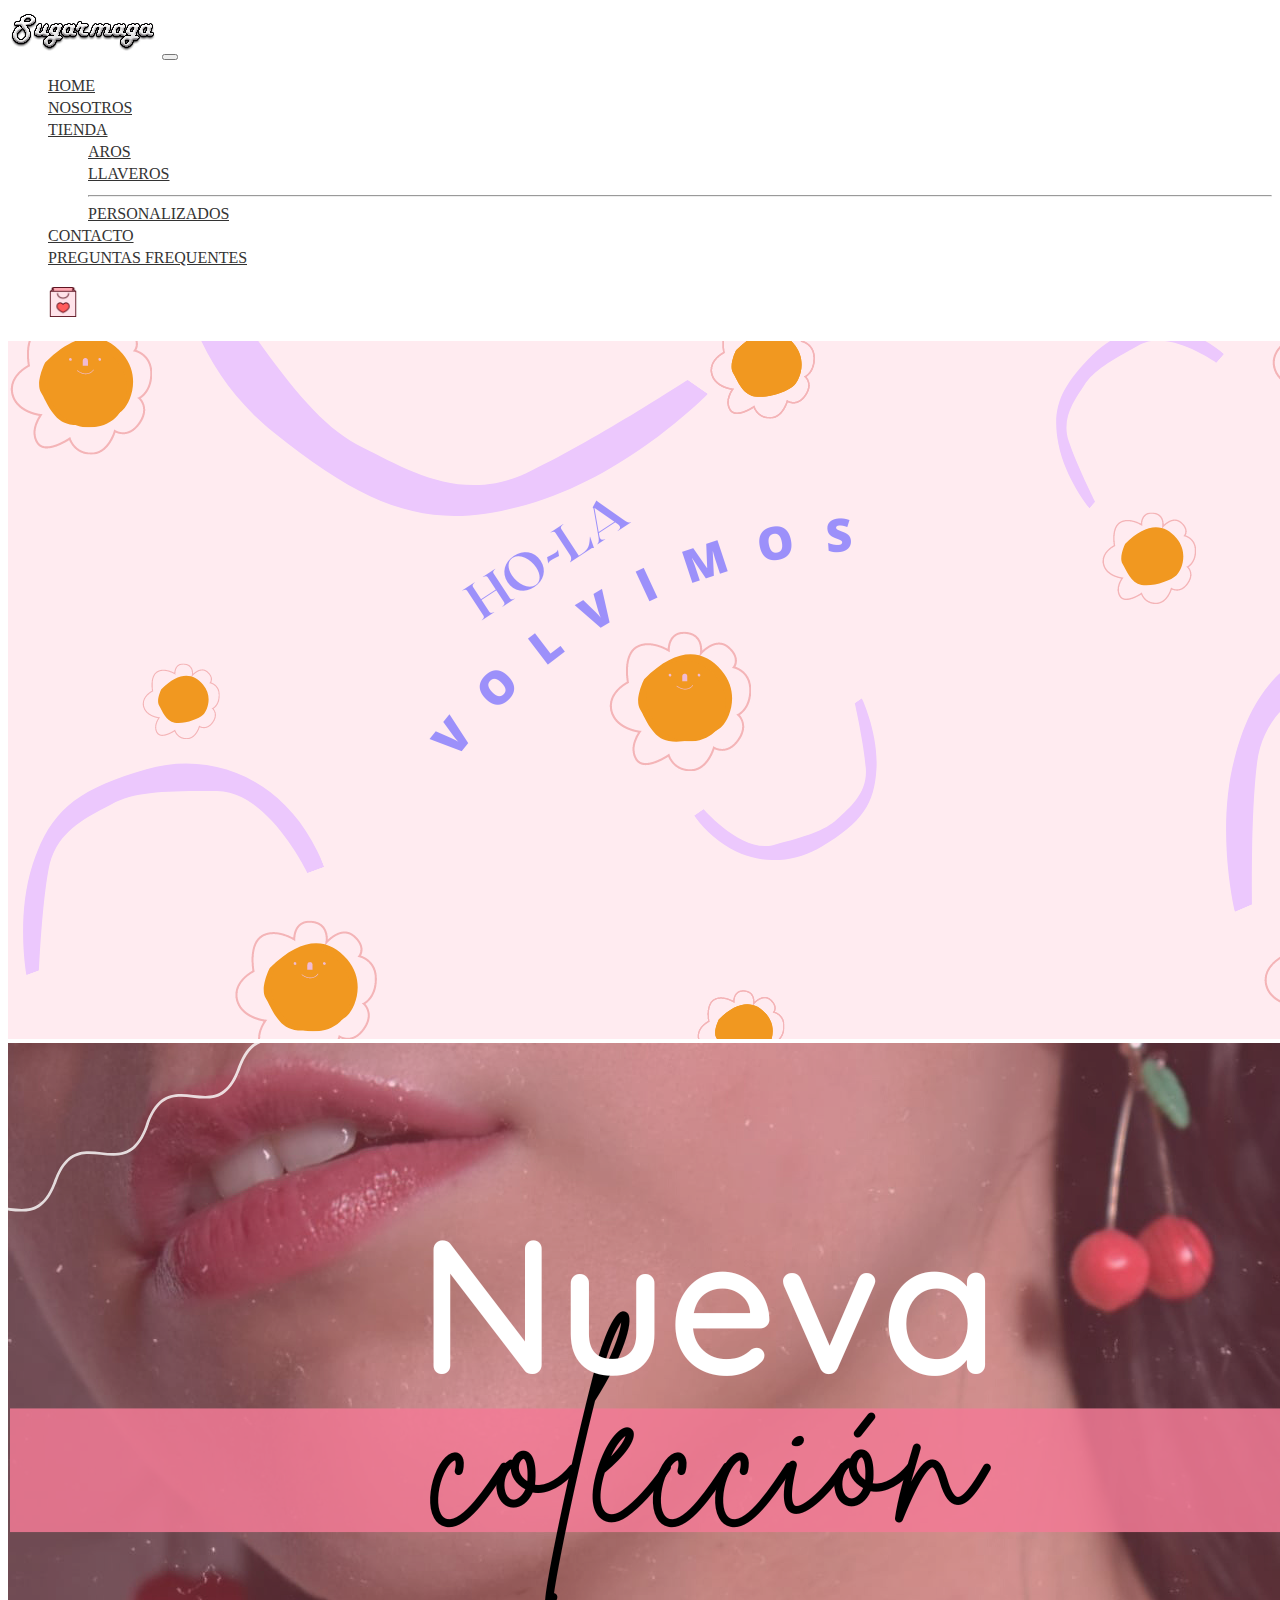
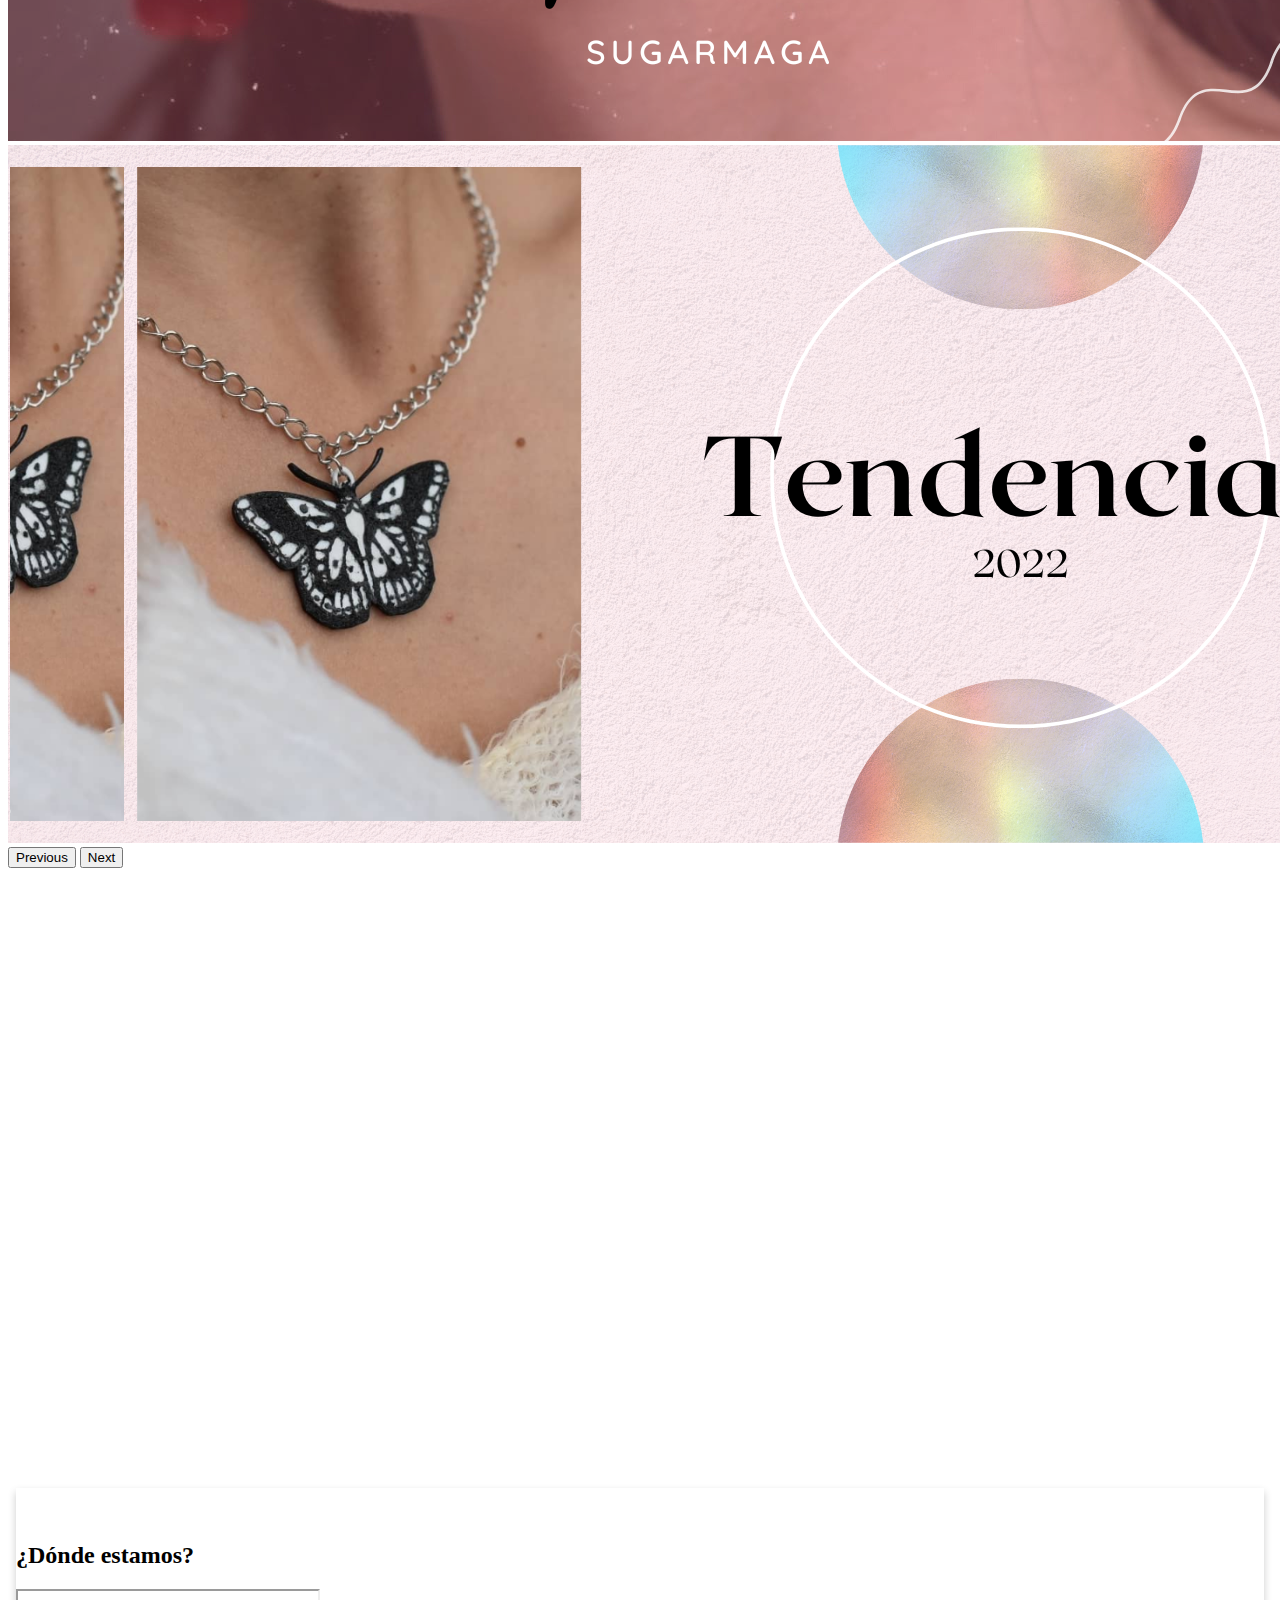
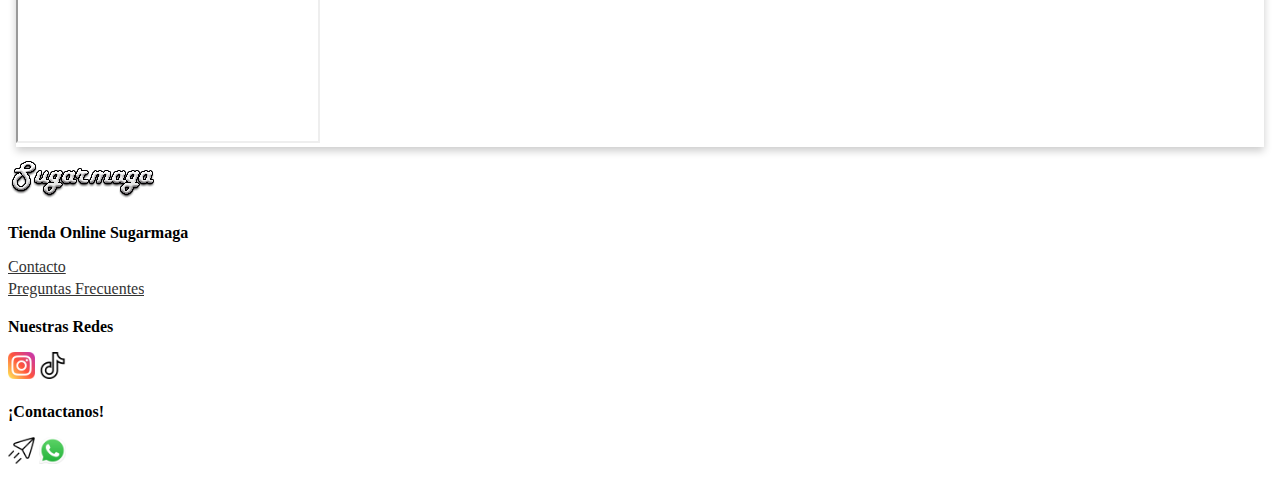
<file: index.html>
<!doctype html>
<html lang="es">
<head>
    <meta charset="utf-8">
    <meta name="viewport" content="width=device-width, initial-scale=1">
    <link href="https://cdn.jsdelivr.net/npm/bootstrap@5.1.3/dist/css/bootstrap.min.css" rel="stylesheet" integrity="sha384-1BmE4kWBq78iYhFldvKuhfTAU6auU8tT94WrHftjDbrCEXSU1oBoqyl2QvZ6jIW3" crossorigin="anonymous">
    <title>Sugarmaga | Tienda online</title>
    <link href="https://unpkg.com/aos@2.3.1/dist/aos.css" rel="stylesheet">
    <link rel="stylesheet" href="../css/style.css">
</head>
<body>
    <header>
		<div clas="row">
			<div class="col-12 col-lg-12">
				<nav class="navbar navbar-expand-lg navbar-dark bg-dark">
					<div class="container-fluid">
						<a class="navbar-brand" href="#"><img src="assets/img/logoletter.png"  alt="logo" style="max-width:100% ;"></a>
						<button class="navbar-toggler" type="button" data-bs-toggle="collapse" data-bs-target="#navbarNav" aria-controls="navbarNav" aria-expanded="false" aria-label="Toggle navigation">
						<span class="navbar-toggler-icon"></span>
						</button>
						<div class="collapse navbar-collapse" id="navbarNav">
						    <ul class="navbar-nav ">
						        <li class="nav-item">
						            <a class="nav-link active" aria-current="page" href="#">HOME</a>
						        </li>
						        <li class="nav-item">
						            <a class="nav-link active" aria-current="page" href="pages/aboutus.html">NOSOTROS</a>
						        </li>
                                <li class="nav-item dropdown">
                                    <a class="nav-link active dropdown-toggle" href="productos.html" id="navbarDropdown" role="button" data-bs-toggle="dropdown" aria-expanded="false"> TIENDA
                            </a>
                            <ul class="dropdown-menu" aria-labelledby="navbarDropdown">
                                <li><a class="dropdown-item" href="pages/productos.html">AROS</a></li>
                                <li><a class="dropdown-item" href="pages/productos.html">LLAVEROS</a></li>
                                <li><hr class="dropdown-divider"></li>
                                <li><a class="dropdown-item" href="pages/contacto.html">PERSONALIZADOS</a></li>
                            </ul>
						        <li class="nav-item">
						            <a class="nav-link active" aria-current="page" href="pages/contacto.html">CONTACTO</a>
						        </li>
						        <li class="nav-item">
						            <a class="nav-link active" aria-current="page" href="pages/preguntasfrecuentes.html">PREGUNTAS FREQUENTES</a>
						        </li>
						    </ul>
						</div>
						<div class="d-flex justify-content-between ">
						    <ul class="list-unstyled d-flex">
						        <li class="ms-3"><a href="pages/productos.html"><img src="assets/img/bolsadecompra.png" width="30" height="30"></a></li>
						    </ul>
		    			</div>
					</div>
				</nav>
			</div>
		</div>	
	</header>
    
<main>
    <div class="container p-3">
        <div class="row">
            <div class="col-12 col-lg-12">
                <div id="carouselExampleControls" class="carousel slide" data-bs-ride="carousel">
                    <div class="carousel-inner">
                        <div class="carousel-item active">
                            <img src="assets/img/volvimos.png" class="d-block w-100" alt="banner">
                        </div>
                        <div class="carousel-item">
                            <img src="assets/img/bannernuevo.png" class="d-block w-100" alt="banner accesorios.">
                        </div>
                        <div class="carousel-item">
                            <img src="assets/img/bannertendencia.png" class="d-block w-100" alt="tendencias">
                        </div>
                    </div>
                    <button class="carousel-control-prev" type="button" data-bs-target="#carouselExampleControls" data-bs-slide="prev">
                        <span class="carousel-control-prev-icon" aria-hidden="true"></span>
                        <span class="visually-hidden">Previous</span>
                    </button>
                    <button class="carousel-control-next" type="button" data-bs-target="#carouselExampleControls" data-bs-slide="next">
                        <span class="carousel-control-next-icon" aria-hidden="true"></span>
                        <span class="visually-hidden">Next</span>
                    </button>
                </div>
            </div>
        </div>
    </div>

    <div class="container">
        <div class="row d-flex text-center m-3">
            <div class="col-12 col-lg-4">
                        <img data-aos="zoom-out-up" src="assets/img/atrevete.png" class="rounded-circle shadow" alt="tendencias" style="max-width:100% ;"> </div>
                        <div class="col-12 col-lg-4">
                        <img data-aos="zoom-out-up" src="assets/img/sale.png" class="rounded-circle shadow" alt="ofertas" style="max-width:100% ;"></div>
                        <div class="col-12 col-lg-4">
                        <img data-aos="zoom-out-up" src="assets/img/spring.png" class="rounded-circle shadow" alt="primavera" style="max-width:100% ;"></div>
            </div>
        </div>
    </div>

    <div class="container mt-3">
        <div class="row">
            <div class="col-12 col-lg-12">
                <div class="card">
                    <div class="card-body text-center">
                        <img data-aos="zoom-in" src="assets/img/ubicacion.png" class="ubicacion" alt="ubicacion" width="30px;">
                        <h2 class="card-text">¿Dónde estamos?</h2>
                    </div>
                    <iframe src="https://www.google.com/maps/embed?pb=!1m18!1m12!1m3!1d26327.981407867595!2d-58.57584515!3d-34.426814150000006!2m3!1f0!2f0!3f0!3m2!1i1024!2i768!4f13.1!3m3!1m2!1s0x95bca5a2d0ddb9b1%3A0x2c1a974c67cba1e4!2sTigre%2C%20Provincia%20de%20Buenos%20Aires!5e0!3m2!1ses-419!2sar!4v1661913750774!5m2!1ses-419!2sar"  class="card-img-top"></iframe>
                </div>
            </div>
        </div>
    </div>
</main>

<footer class="container-fluid" style="background-image: url('https://i.postimg.cc/PJvb5DPV/Dise-o-sin-t-tulo.png');">
    <div class="row p-5">
        <div class="col-12 col-lg-3">
            <a href="#"><img class="img-fluid" src="../assets/img/logoletter.png"  alt="logo"></a>
        </div>
        <div class="col-12 col-lg-3">
            <p><strong>Tienda Online Sugarmaga</strong></p>
            <a class="text-decoration-none text-secondary" href="contacto.html"> Contacto</a>
                <div class="mb-3">
                    <a class="text-decoration-none text-secondary" href="preguntasfrecuentes.html">Preguntas Frecuentes</a></div>
                </div>
        <div class="col-12 col-lg-3">
            <p><strong>Nuestras Redes</strong></p>
            <a href="https://www.instagram.com/sugarmaga/" target="_blank"><img src="../assets/img/instagram.png" alt="instagram" width="27" height="27"></a>
            <a href="https://www.tiktok.com/@sugarmagaacc" target="_blank"><img src="../assets/img/tiktok.png" alt="Tiktok" width="27" height="27"></a>
        </div>
        <div class="col-12 col-lg-3">
            <p><strong>¡Contactanos!</strong></p>
            <a href="mailto:sugarmaga.acc@gmail.com" target="_blank"><img src="../assets/img/mail.png" alt="mail"width="27" height="27"></a>
            <a href="https://api.whatsapp.com/send?phone=123" target="_blank"><img src="../assets/img/whatsapp.png" alt="whatsapp" width="27" height="27"></a>    
        </div>
    </div>
    </footer>
<script src="https://cdn.jsdelivr.net/npm/bootstrap@5.1.3/dist/js/bootstrap.bundle.min.js" integrity="sha384-ka7Sk0Gln4gmtz2MlQnikT1wXgYsOg+OMhuP+IlRH9sENBO0LRn5q+8nbTov4+1p" crossorigin="anonymous"></script>
<script src="https://unpkg.com/aos@2.3.1/dist/aos.js"></script>
<script>
    AOS.init();
</script>
</body>
</html>
</file>
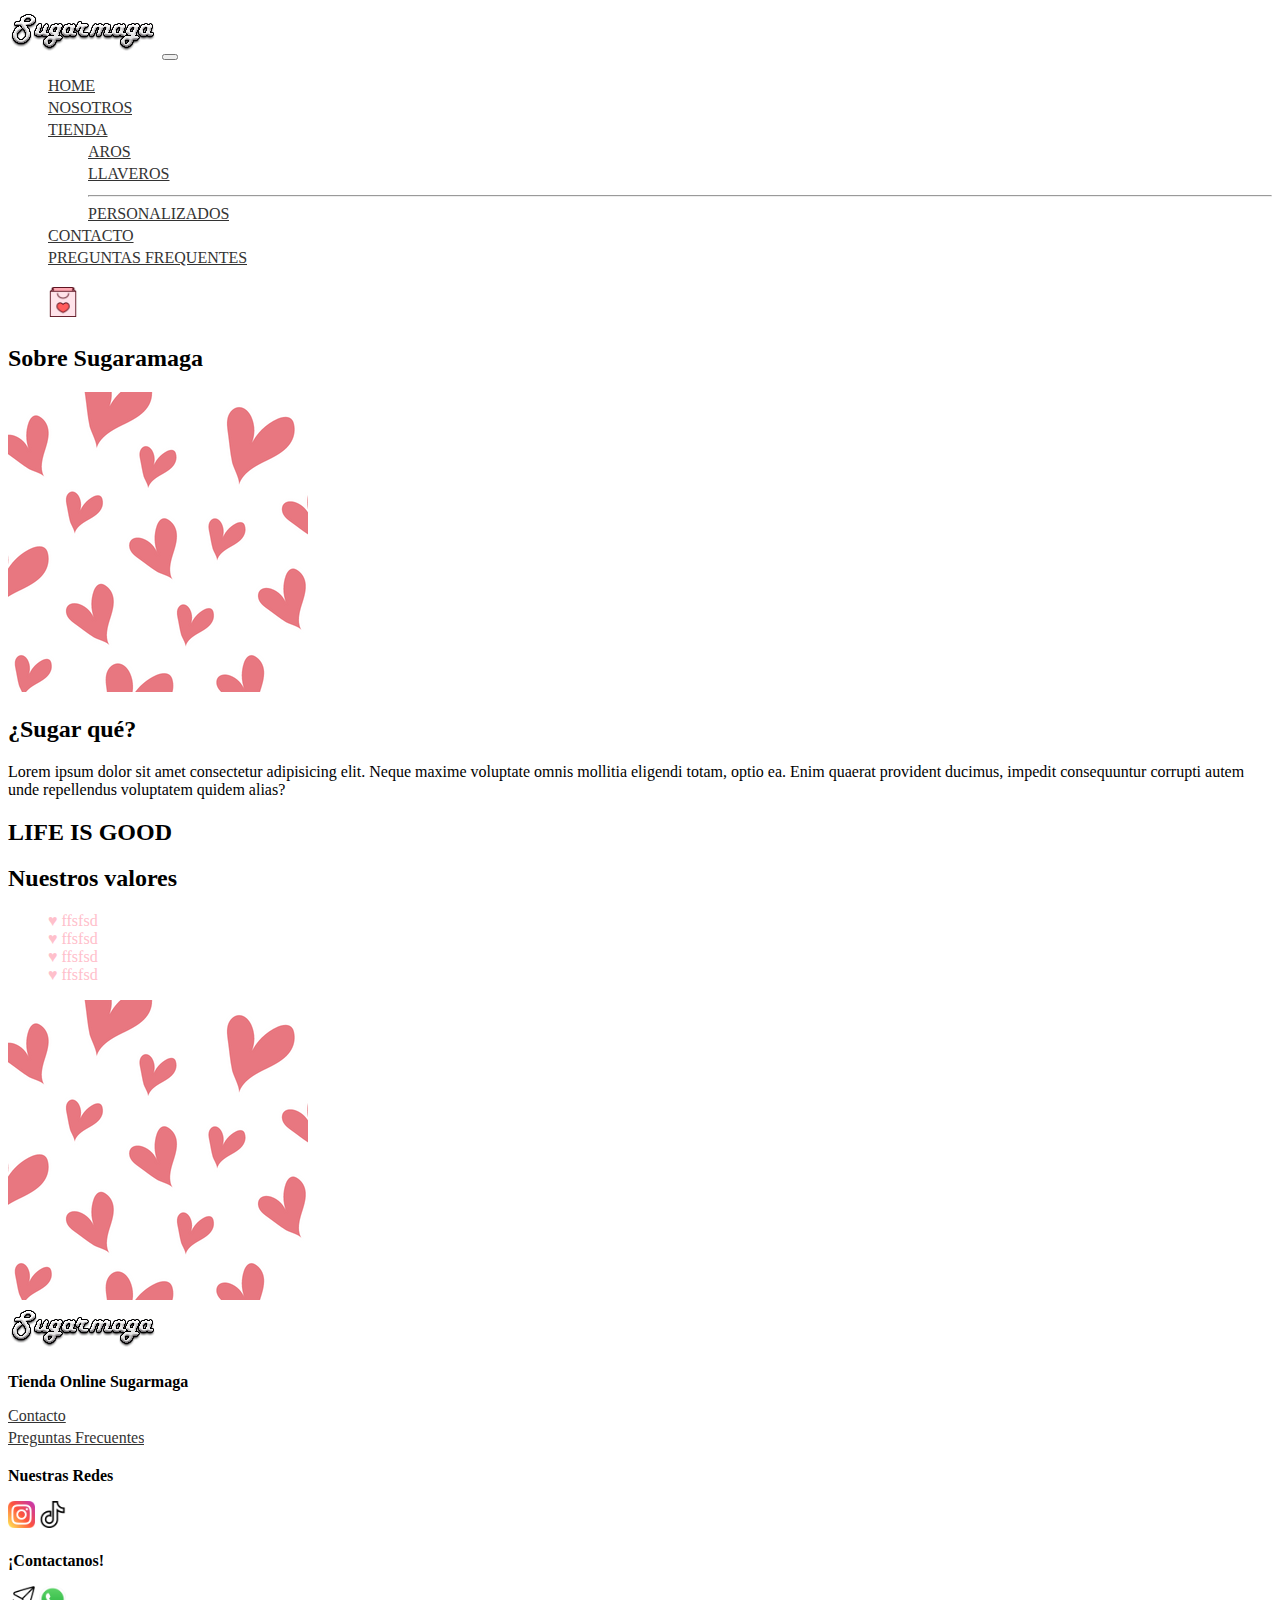
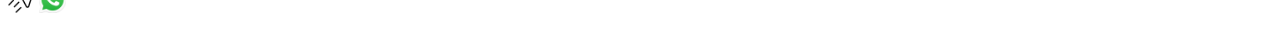
<file: pages/aboutus.html>
<!doctype html>
<html lang="es">
<head>
    <meta charset="utf-8">
    <meta name="viewport" content="width=device-width, initial-scale=1">
    <link href="https://cdn.jsdelivr.net/npm/bootstrap@5.1.3/dist/css/bootstrap.min.css" rel="stylesheet" integrity="sha384-1BmE4kWBq78iYhFldvKuhfTAU6auU8tT94WrHftjDbrCEXSU1oBoqyl2QvZ6jIW3" crossorigin="anonymous">
    <title>Sugarmaga | Tienda online</title>
    <link href="https://unpkg.com/aos@2.3.1/dist/aos.css" rel="stylesheet">
    <link rel="stylesheet" href="../css/style.css">
</head>
<body>
    <header>
		<div clas="row">
			<div class="col-12 col-lg-12">
				<nav class="navbar navbar-expand-lg navbar-dark bg-dark">
					<div class="container-fluid">
						<a class="navbar-brand" href="../index.html"><img src="../assets/img/logoletter.png"  alt="logo"></a>
						<button class="navbar-toggler" type="button" data-bs-toggle="collapse" data-bs-target="#navbarNav" aria-controls="navbarNav" aria-expanded="false" aria-label="Toggle navigation">
						<span class="navbar-toggler-icon"></span>
						</button>
						<div class="collapse navbar-collapse" id="navbarNav">
						    <ul class="navbar-nav ">
						        <li class="nav-item">
						            <a class="nav-link active" aria-current="page" href="../index.html">HOME</a>
						        </li>
						        <li class="nav-item">
						            <a class="nav-link active" aria-current="page" href="#">NOSOTROS</a>
						        </li>
                                <li class="nav-item dropdown">
                                    <a class="nav-link active dropdown-toggle" href="productos.html" id="navbarDropdown" role="button" data-bs-toggle="dropdown" aria-expanded="false"> TIENDA
                            </a>
                            <ul class="dropdown-menu" aria-labelledby="navbarDropdown">
                                <li><a class="dropdown-item" href="productos.html">AROS</a></li>
                                <li><a class="dropdown-item" href="productos.html">LLAVEROS</a></li>
                                <li><hr class="dropdown-divider"></li>
                                <li><a class="dropdown-item" href="contacto.html">PERSONALIZADOS</a></li>
                            </ul>
						        <li class="nav-item">
						            <a class="nav-link active" aria-current="page" href="contacto.html">CONTACTO</a>
						        </li>
						        <li class="nav-item">
						            <a class="nav-link active" aria-current="page" href="preguntasfrecuentes.html">PREGUNTAS FREQUENTES</a>
						        </li>
						    </ul>
						</div>
						<div class="d-flex justify-content-between ">
						    <ul class="list-unstyled d-flex">
						        <li class="ms-3"><a href="#"><img src="../assets/img/bolsadecompra.png" width="30" height="30"></a></li>
						    </ul>
		    			</div>
					</div>
				</nav>
			</div>
		</div>	
	</header>
    

<main>
    <div class="container-fluid">
        <div class="row">
            <div class="col-12">
            <h2 class="text-center p-3">Sobre Sugaramaga</h2>
            </div>
        </div>
    </div>
<div class="about-us">
    <div class="container-fluid">
        <div class="row justify-content-center align-items-center">
            <div class="col-10 col-md8 col-lg-4">
                <img src="../assets/img/CORAZONES.png" alt="about us" style="max-width:100% ;">
            </div>
            <div class="col-10 col-md-8 col-lg-7 mt-lg-5 col-xl-5">
                <h2><strong>¿Sugar qué?</strong></h2>
                <p>Lorem ipsum dolor sit amet consectetur adipisicing elit. Neque maxime voluptate omnis mollitia eligendi totam, optio ea. Enim quaerat provident ducimus, impedit consequuntur corrupti autem unde repellendus voluptatem quidem alias?</p>
            </div>
        </div>
    </div>

    <div class="container-fluid">
        <div class="row">
            <div class="col-12">
            <h2 class="text-center p-3">LIFE IS GOOD</h2>
            </div>
        </div>
    </div>

    <div class="container-fluid">
        <div class="row justify-content-center align-items-center">
            <div class="col-10 col-md8 col-lg-4">
                <h2><strong>Nuestros valores</strong></h2>
                <ul>
                    <li>♥ ffsfsd</li>
                    <li>♥ ffsfsd</li>
                    <li>♥ ffsfsd</li>
                    <li>♥ ffsfsd</li>
                </ul>
            </div>
            <div class="col-10 col-md-8 col-lg-7 mt-lg-5 col-xl-5">
                <img src="../assets/img/CORAZONES.png"style="max-width:100% ;" alt="about us">
            </div>
        </div>
    </div>
</div>
</main>

<footer class="container-fluid" style="background-image: url('https://i.postimg.cc/PJvb5DPV/Dise-o-sin-t-tulo.png');">
    <div class="row p-5">
        <div class="col-12 col-lg-3">
            <a href="#"><img class="img-fluid" src="../assets/img/logoletter.png"  alt="logo"></a>
        </div>
        <div class="col-12 col-lg-3">
            <p><strong>Tienda Online Sugarmaga</strong></p>
            <a class="text-decoration-none text-secondary" href="contacto.html"> Contacto</a>
                <div class="mb-3">
                    <a class="text-decoration-none text-secondary" href="preguntasfrecuentes.html">Preguntas Frecuentes</a></div>
                </div>
        <div class="col-12 col-lg-3">
            <p><strong>Nuestras Redes</strong></p>
            <a href="https://www.instagram.com/sugarmaga/" target="_blank"><img src="../assets/img/instagram.png" alt="instagram" width="27" height="27"></a>
            <a href="https://www.tiktok.com/@sugarmagaacc" target="_blank"><img src="../assets/img/tiktok.png" alt="Tiktok" width="27" height="27"></a>
        </div>
        <div class="col-12 col-lg-3">
            <p><strong>¡Contactanos!</strong></p>
            <a href="mailto:sugarmaga.acc@gmail.com" target="_blank"><img src="../assets/img/mail.png" alt="mail"width="27" height="27"></a>
            <a href="https://api.whatsapp.com/send?phone=123" target="_blank"><img src="../assets/img/whatsapp.png" alt="whatsapp" width="27" height="27"></a>    
        </div>
    </div>
    </footer>
    
        <script src="https://cdn.jsdelivr.net/npm/bootstrap@5.1.3/dist/js/bootstrap.bundle.min.js" integrity="sha384-ka7Sk0Gln4gmtz2MlQnikT1wXgYsOg+OMhuP+IlRH9sENBO0LRn5q+8nbTov4+1p" crossorigin="anonymous"></script>
        <script src="https://unpkg.com/aos@2.3.1/dist/aos.js"></script>
        <script>
            AOS.init();
        </script>
    </body>
</html>
</file>
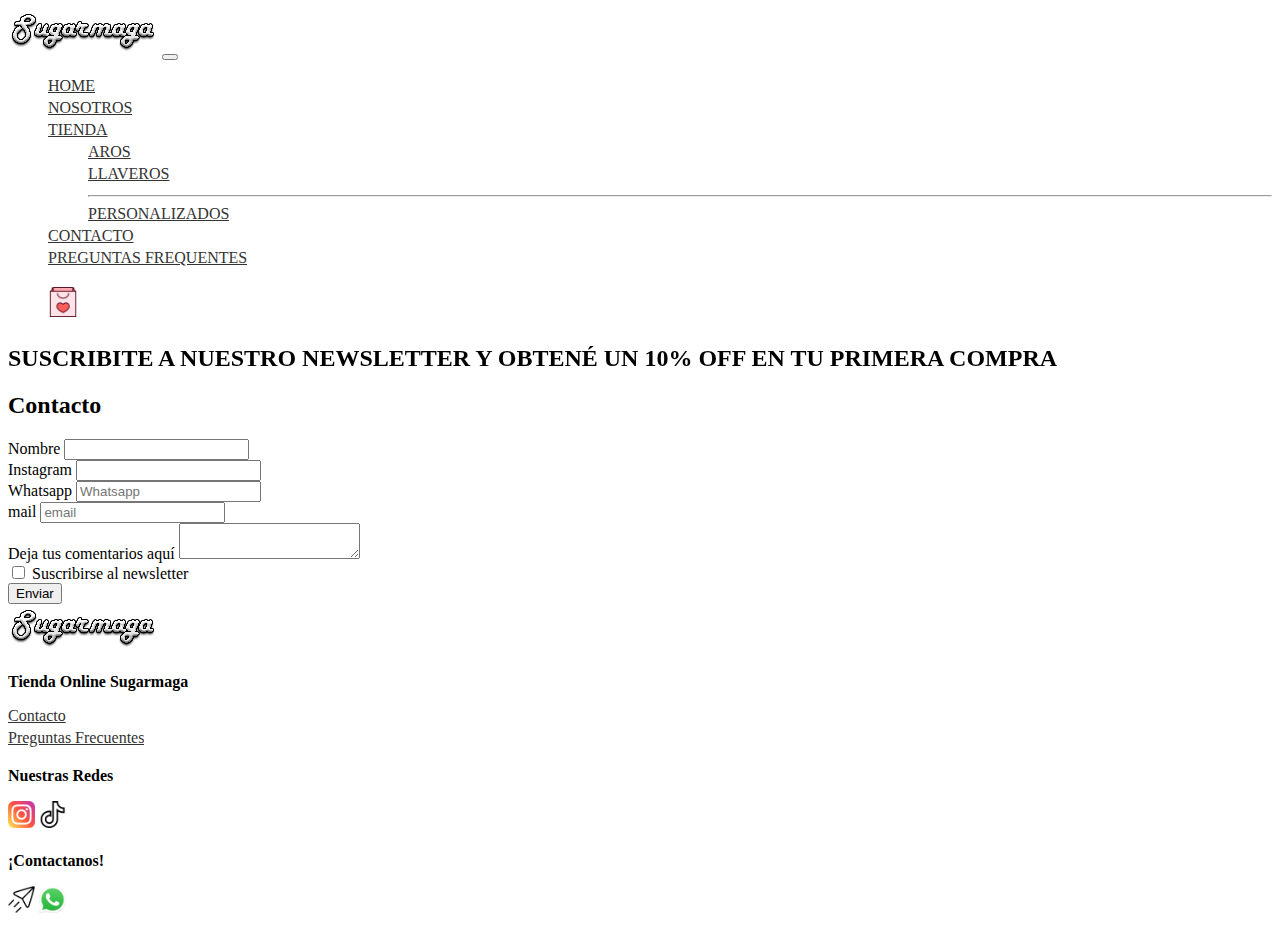
<file: pages/contacto.html>
<!doctype html>
<html lang="es">
<head>
    <meta charset="utf-8">
    <meta name="viewport" content="width=device-width, initial-scale=1">
    <link href="https://cdn.jsdelivr.net/npm/bootstrap@5.1.3/dist/css/bootstrap.min.css" rel="stylesheet" integrity="sha384-1BmE4kWBq78iYhFldvKuhfTAU6auU8tT94WrHftjDbrCEXSU1oBoqyl2QvZ6jIW3" crossorigin="anonymous">
    <title>Sugarmaga | Tienda online</title>
    <link href="https://unpkg.com/aos@2.3.1/dist/aos.css" rel="stylesheet">
    <link rel="stylesheet" href="../css/style.css">
</head>
<body>
    <header>
		<div clas="row">
			<div class="col-12 col-lg-12">
				<nav class="navbar navbar-expand-lg navbar-dark bg-dark">
					<div class="container-fluid">
						<a class="navbar-brand" href="../index.html"><img src="../assets/img/logoletter.png"  alt="logo"></a>
						<button class="navbar-toggler" type="button" data-bs-toggle="collapse" data-bs-target="#navbarNav" aria-controls="navbarNav" aria-expanded="false" aria-label="Toggle navigation">
						<span class="navbar-toggler-icon"></span>
						</button>
						<div class="collapse navbar-collapse" id="navbarNav">
						    <ul class="navbar-nav ">
						        <li class="nav-item">
						            <a class="nav-link active" aria-current="page" href="../index.html">HOME</a>
						        </li>
						        <li class="nav-item">
						            <a class="nav-link active" aria-current="page" href="aboutus.html">NOSOTROS</a>
						        </li>
                                <li class="nav-item dropdown">
                                    <a class="nav-link active dropdown-toggle" href="productos.html" id="navbarDropdown" role="button" data-bs-toggle="dropdown" aria-expanded="false"> TIENDA
                            </a>
                            <ul class="dropdown-menu" aria-labelledby="navbarDropdown">
                                <li><a class="dropdown-item" href="productos.html">AROS</a></li>
                                <li><a class="dropdown-item" href="productos.html">LLAVEROS</a></li>
                                <li><hr class="dropdown-divider"></li>
                                <li><a class="dropdown-item" href="#">PERSONALIZADOS</a></li>
                            </ul>
						        <li class="nav-item">
						            <a class="nav-link active" aria-current="page" href="#">CONTACTO</a>
						        </li>
						        <li class="nav-item">
						            <a class="nav-link active" aria-current="page" href="preguntasfrecuentes.html">PREGUNTAS FREQUENTES</a>
						        </li>
						    </ul>
						</div>
						<div class="d-flex justify-content-between ">
						    <ul class="list-unstyled d-flex">
						        <li class="ms-3"><a href="#"><img src="../assets/img/bolsadecompra.png" width="30" height="30"></a></li>
						    </ul>
		    			</div>
					</div>
				</nav>
			</div>
		</div>	
	</header>
    
<main>
    <div class="container-fluid bg-primary">
        <div class="row">
            <div class="col-12">
            <h2 data-aos="flip-left"class="text-center mb- shadow-sm p-3">SUSCRIBITE A NUESTRO NEWSLETTER Y OBTENÉ UN 10% OFF EN TU PRIMERA COMPRA</h2>
            </div>
        </div>
    </div>

<div class="container-fluid">
    <div class="row">
        <div class="col-12">
        <h2 class="text-center mb- shadow-sm p-3">Contacto</h2>
        </div>
    </div>
</div>


<div class="container-fluid">
    <div class="row">
        <div class="col-lg-7 shadow rounded p-5">
            <div class="row">
                <div class="col mb-3">
            <label class="form-label">Nombre</label>
            <input type="text" class="form-control" placholder="nombre">
                </div>
            <div class="col mb-3">
                <label class="form-label">Instagram</label>
                <input type="text" class="form-control" placholder="Apellido">
            </div>
        </div>
        <div class="mb-3">
            <label class="form-label"> Whatsapp </label>
            <input type="text" class="form-control" placeholder="Whatsapp">
        </div>
            <div class="mb-3">
                <label class="form-label"> mail </label>
                <input type="text" class="form-control" placeholder="email">
            </div>
            <div class="mb-3">
                <label class="form-label"> Deja tus comentarios aquí</label>
                <textarea  class="form-control" placeholder="comentarios">
                </textarea>
                <div class="mb-3 form-check">
                    <input type="checkbox" class="form-check-input" id="exampleCheck1">
                    <label class="form-check-label" for="exampleCheck1">Suscribirse al newsletter</label>
                </div>
                <button type="submit" class="btn btn-primary">Enviar</button>
            </div>
        </div>
    </div>
</div>
</main>


<footer class="container-fluid" style="background-image: url('https://i.postimg.cc/PJvb5DPV/Dise-o-sin-t-tulo.png');">
    <div class="row p-5">
        <div class="col-12 col-lg-3">
            <a href="#"><img class="img-fluid" src="../assets/img/logoletter.png"  alt="logo"></a>
        </div>
        <div class="col-12 col-lg-3">
            <p><strong>Tienda Online Sugarmaga</strong></p>
            <a class="text-decoration-none text-secondary" href="contacto.html"> Contacto</a>
                <div class="mb-3">
                    <a class="text-decoration-none text-secondary" href="preguntasfrecuentes.html">Preguntas Frecuentes</a></div>
                </div>
        <div class="col-12 col-lg-3">
            <p><strong>Nuestras Redes</strong></p>
            <a href="https://www.instagram.com/sugarmaga/" target="_blank"><img src="../assets/img/instagram.png" alt="instagram" width="27" height="27"></a>
            <a href="https://www.tiktok.com/@sugarmagaacc" target="_blank"><img src="../assets/img/tiktok.png" alt="Tiktok" width="27" height="27"></a>
        </div>
        <div class="col-12 col-lg-3">
            <p><strong>¡Contactanos!</strong></p>
            <a href="mailto:sugarmaga.acc@gmail.com" target="_blank"><img src="../assets/img/mail.png" alt="mail"width="27" height="27"></a>
            <a href="https://api.whatsapp.com/send?phone=123" target="_blank"><img src="../assets/img/whatsapp.png" alt="whatsapp" width="27" height="27"></a>    
        </div>
    </div>
    </footer>
    
        <script src="https://cdn.jsdelivr.net/npm/bootstrap@5.1.3/dist/js/bootstrap.bundle.min.js" integrity="sha384-ka7Sk0Gln4gmtz2MlQnikT1wXgYsOg+OMhuP+IlRH9sENBO0LRn5q+8nbTov4+1p" crossorigin="anonymous"></script>
        <script src="https://unpkg.com/aos@2.3.1/dist/aos.js"></script>
        <script>
            AOS.init();
        </script>
    </body>
</html>
</file>
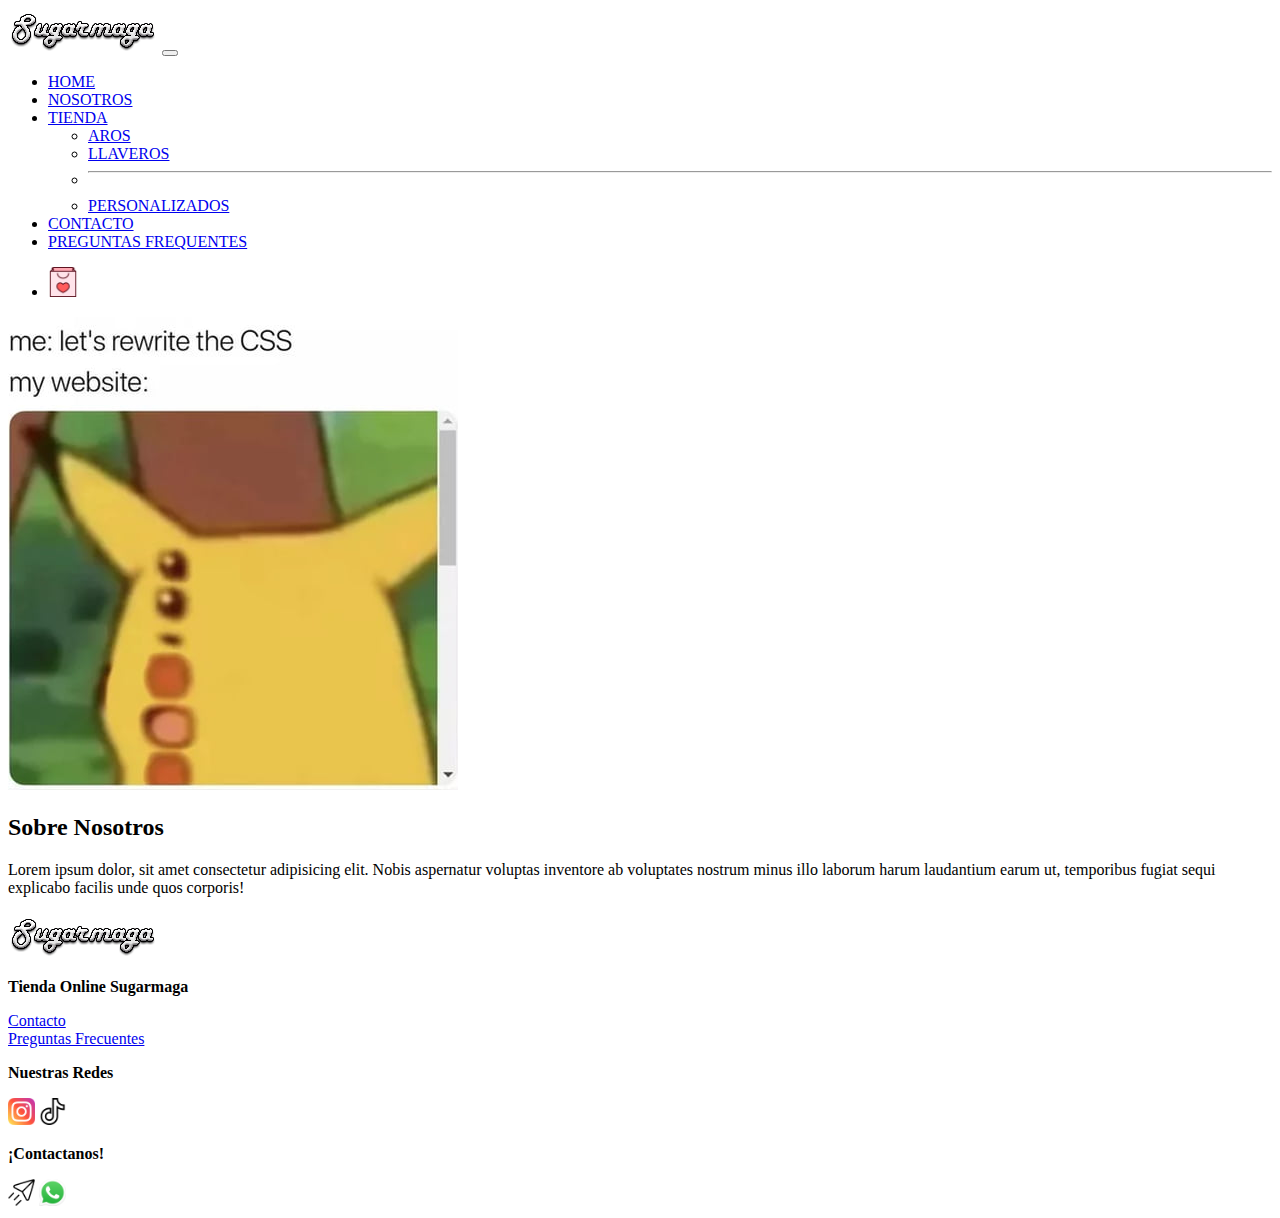
<file: pages/envios.html>
<!doctype html>
<html lang="es">
<head>
    <meta charset="utf-8">
    <meta name="viewport" content="width=device-width, initial-scale=1">
    <link href="https://cdn.jsdelivr.net/npm/bootstrap@5.1.3/dist/css/bootstrap.min.css" rel="stylesheet" integrity="sha384-1BmE4kWBq78iYhFldvKuhfTAU6auU8tT94WrHftjDbrCEXSU1oBoqyl2QvZ6jIW3" crossorigin="anonymous">
    <title>Sugarmaga | Tienda online</title>
</head>
<body>
    <header>
		<div clas="row">
			<div class="col-12 col-lg-12">
				<nav class="navbar navbar-expand-lg navbar-dark bg-dark">
					<div class="container-fluid">
						<a class="navbar-brand" href="../index.html"><img src="../assets/img/logoletter.png"  alt="logo"></a>
						<button class="navbar-toggler" type="button" data-bs-toggle="collapse" data-bs-target="#navbarNav" aria-controls="navbarNav" aria-expanded="false" aria-label="Toggle navigation">
						<span class="navbar-toggler-icon"></span>
						</button>
						<div class="collapse navbar-collapse" id="navbarNav">
						    <ul class="navbar-nav ">
						        <li class="nav-item">
						            <a class="nav-link active" aria-current="page" href="../index.html">HOME</a>
						        </li>
						        <li class="nav-item">
						            <a class="nav-link active" aria-current="page" href="aboutus.html">NOSOTROS</a>
						        </li>
                                <li class="nav-item dropdown">
                                    <a class="nav-link active dropdown-toggle" href="productos.html" id="navbarDropdown" role="button" data-bs-toggle="dropdown" aria-expanded="false"> TIENDA
                            </a>
                            <ul class="dropdown-menu" aria-labelledby="navbarDropdown">
                                <li><a class="dropdown-item" href="productos.html">AROS</a></li>
                                <li><a class="dropdown-item" href="productos.html">LLAVEROS</a></li>
                                <li><hr class="dropdown-divider"></li>
                                <li><a class="dropdown-item" href="contacto.html">PERSONALIZADOS</a></li>
                            </ul>
						        <li class="nav-item">
						            <a class="nav-link active" aria-current="page" href="contacto.html">CONTACTO</a>
						        </li>
						        <li class="nav-item">
						            <a class="nav-link active" aria-current="page" href="preguntasfrecuentes.html">PREGUNTAS FREQUENTES</a>
						        </li>
						    </ul>
						</div>
						<div class="d-flex justify-content-between ">
						    <ul class="list-unstyled d-flex">
						        <li class="ms-3"><a href="#"><img src="../assets/img/bolsadecompra.png" width="30" height="30"></a></li>
						    </ul>
		    			</div>
					</div>
				</nav>
			</div>
		</div>	
	</header>
    
<main>
    <main>
        <div class="nosotros">
            <div class="fondo"></div>
            <div clas="nosotrosFoto"><img src="../assets/img/about.jpg" alt="meme"></div>
            <div class = "about">
                <h2>Sobre Nosotros</h2>
                <p>Lorem ipsum dolor, sit amet consectetur adipisicing elit. Nobis aspernatur voluptas inventore ab voluptates nostrum minus illo laborum harum laudantium earum ut, temporibus fugiat sequi explicabo facilis unde quos corporis!</p>
            </div>
        </div>
    </main>

    <footer class="container-fluid" style="background-image: url('https://i.postimg.cc/PJvb5DPV/Dise-o-sin-t-tulo.png');">
        <div class="row p-5">
            <div class="col-12 col-lg-3">
                <a href="#"><img class="img-fluid" src="../assets/img/logoletter.png"  alt="logo"></a>
            </div>
            <div class="col-12 col-lg-3">
                <p><strong>Tienda Online Sugarmaga</strong></p>
                <a class="text-decoration-none text-secondary" href="contacto.html"> Contacto</a>
                    <div class="mb-3">
                        <a class="text-decoration-none text-secondary" href="preguntasfrecuentes.html">Preguntas Frecuentes</a></div>
                    </div>
            <div class="col-12 col-lg-3">
                <p><strong>Nuestras Redes</strong></p>
                <a href="https://www.instagram.com/sugarmaga/" target="_blank"><img src="../assets/img/instagram.png" alt="instagram" width="27" height="27"></a>
                <a href="https://www.tiktok.com/@sugarmagaacc" target="_blank"><img src="../assets/img/tiktok.png" alt="Tiktok" width="27" height="27"></a>
            </div>
            <div class="col-12 col-lg-3">
                <p><strong>¡Contactanos!</strong></p>
                <a href="mailto:sugarmaga.acc@gmail.com" target="_blank"><img src="../assets/img/mail.png" alt="mail"width="27" height="27"></a>
                <a href="https://api.whatsapp.com/send?phone=123" target="_blank"><img src="../assets/img/whatsapp.png" alt="whatsapp" width="27" height="27"></a>    
            </div>
        </div>
        </footer>
        
            <script src="https://cdn.jsdelivr.net/npm/bootstrap@5.1.3/dist/js/bootstrap.bundle.min.js" integrity="sha384-ka7Sk0Gln4gmtz2MlQnikT1wXgYsOg+OMhuP+IlRH9sENBO0LRn5q+8nbTov4+1p" crossorigin="anonymous"></script>
            <script src="https://unpkg.com/aos@2.3.1/dist/aos.js"></script>
            <script>
                AOS.init();
            </script>
        </body>
    </html>
</file>
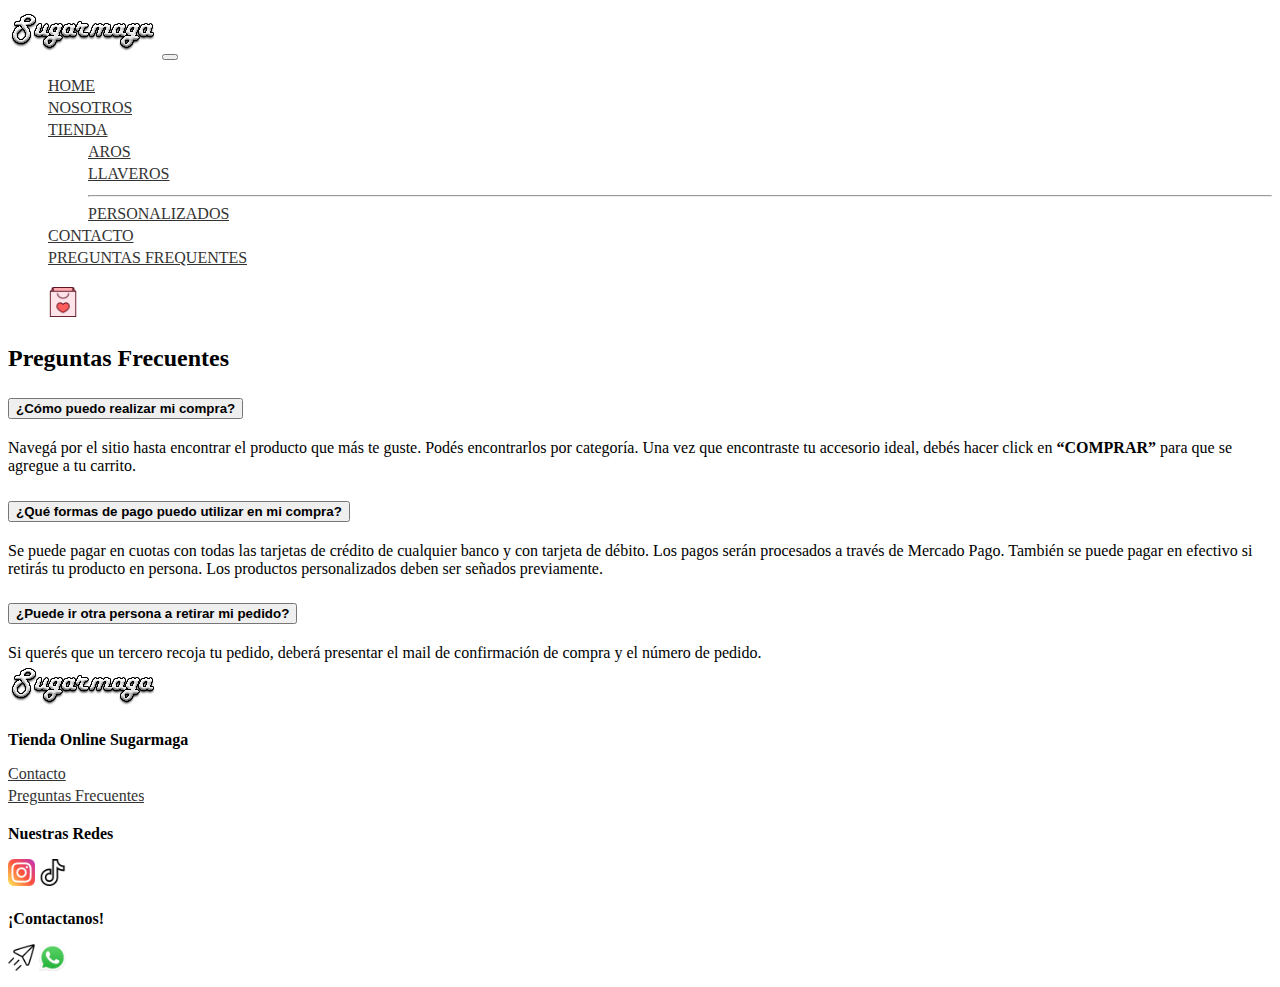
<file: pages/preguntasfrecuentes.html>
<!doctype html>
<html lang="es">
<head>
    <meta charset="utf-8">
    <meta name="viewport" content="width=device-width, initial-scale=1">
    <link href="https://cdn.jsdelivr.net/npm/bootstrap@5.1.3/dist/css/bootstrap.min.css" rel="stylesheet" integrity="sha384-1BmE4kWBq78iYhFldvKuhfTAU6auU8tT94WrHftjDbrCEXSU1oBoqyl2QvZ6jIW3" crossorigin="anonymous">
    <title>Sugarmaga | Tienda online</title>
    <link href="https://unpkg.com/aos@2.3.1/dist/aos.css" rel="stylesheet">
    <link rel="stylesheet" href="../css/style.css">
</head>
<body>
    <header>
		<div clas="row">
			<div class="col-12 col-lg-12">
				<nav class="navbar navbar-expand-lg navbar-dark bg-dark">
					<div class="container-fluid">
						<a class="navbar-brand" href="../index.html"><img src="../assets/img/logoletter.png"  alt="logo"></a>
						<button class="navbar-toggler" type="button" data-bs-toggle="collapse" data-bs-target="#navbarNav" aria-controls="navbarNav" aria-expanded="false" aria-label="Toggle navigation">
						<span class="navbar-toggler-icon"></span>
						</button>
						<div class="collapse navbar-collapse" id="navbarNav">
						    <ul class="navbar-nav ">
						        <li class="nav-item">
						            <a class="nav-link active" aria-current="page" href="../index.html">HOME</a>
						        </li>
						        <li class="nav-item">
						            <a class="nav-link active" aria-current="page" href="aboutus.html">NOSOTROS</a>
						        </li>
                                <li class="nav-item dropdown">
                                    <a class="nav-link active dropdown-toggle" href="productos.html" id="navbarDropdown" role="button" data-bs-toggle="dropdown" aria-expanded="false"> TIENDA
                            </a>
                            <ul class="dropdown-menu" aria-labelledby="navbarDropdown">
                                <li><a class="dropdown-item" href="productos.html">AROS</a></li>
                                <li><a class="dropdown-item" href="productos.html">LLAVEROS</a></li>
                                <li><hr class="dropdown-divider"></li>
                                <li><a class="dropdown-item" href="contacto.html">PERSONALIZADOS</a></li>
                            </ul>
						        <li class="nav-item">
						            <a class="nav-link active" aria-current="page" href="contacto.html">CONTACTO</a>
						        </li>
						        <li class="nav-item">
						            <a class="nav-link active" aria-current="page" href="preguntasfrecuentes.html">PREGUNTAS FREQUENTES</a>
						        </li>
						    </ul>
						</div>
						<div class="d-flex justify-content-between ">
						    <ul class="list-unstyled d-flex">
						        <li class="ms-3"><a href="#"><img src="../assets/img/bolsadecompra.png" width="30" height="30"></a></li>
						    </ul>
		    			</div>
					</div>
				</nav>
			</div>
		</div>	
	</header>
    
<main>

        <div class="container-fluid">
            <div class="row">
                <div class="col-12">
                <h2 class="text-center mb- shadow-sm p-3">Preguntas Frecuentes</h2>
                </div>
            </div>
        </div>

        <div class="container-fluid">
            <div class="row justify-content-center">
                <div class="col-12 col-lg-8">
                    <div class="accordion" id="accordionExample">
                        <div class="accordion-item">
                            <h2 class="accordion-header" id="headingOne">
                                <button class="accordion-button" type="button" data-bs-toggle="collapse" data-bs-target="#collapseOne" aria-expanded="true" aria-controls="collapseOne">
                            <strong>¿Cómo puedo realizar mi compra?</strong>
                                </button>
                            </h2>
                            <div id="collapseOne" class="accordion-collapse collapse show" aria-labelledby="headingOne" data-bs-parent="#accordionExample">
                                <div class="accordion-body">
                                    Navegá por el sitio hasta encontrar el producto que más te guste. Podés encontrarlos por categoría. Una vez que encontraste tu accesorio ideal, debés hacer click en<strong> “COMPRAR”</strong> para que se agregue a tu carrito.
                                </div>
                            </div>
                        </div>
                            <div class="accordion-item">
                                <h2 class="accordion-header" id="headingTwo">
                                    <button class="accordion-button collapsed" type="button" data-bs-toggle="collapse" data-bs-target="#collapseTwo" aria-expanded="false" aria-controls="collapseTwo">
                                    <strong>¿Qué formas de pago puedo utilizar en mi compra?</strong>
                                    </button>
                                </h2>
                            <div id="collapseTwo" class="accordion-collapse collapse" aria-labelledby="headingTwo" data-bs-parent="#accordionExample">
                                <div class="accordion-body">
                                    Se puede pagar en cuotas con todas las tarjetas de crédito de cualquier banco y con tarjeta de débito. Los pagos serán procesados a través de Mercado Pago. También se puede pagar en efectivo si retirás tu producto en persona. Los productos personalizados deben ser señados previamente.
                                </div>
                            </div>
                        </div>
                            <div class="accordion-item">
                                <h2 class="accordion-header" id="headingThree">
                                    <button class="accordion-button collapsed" type="button" data-bs-toggle="collapse" data-bs-target="#collapseThree" aria-expanded="false" aria-controls="collapseThree">
                                    <strong>¿Puede ir otra persona a retirar mi pedido?</strong>
                                    </button>
                                </h2>
                            <div id="collapseThree" class="accordion-collapse collapse" aria-labelledby="headingThree" data-bs-parent="#accordionExample">
                                <div class="accordion-body">
                                Si querés que un tercero recoja tu pedido, deberá presentar el mail de confirmación de compra y el número de pedido.
                                </div>
                            </div>
                        </div>
                    </div>
                </div>
            </div>
        </div>
    </main>


    <footer class="container-fluid" style="background-image: url('https://i.postimg.cc/PJvb5DPV/Dise-o-sin-t-tulo.png');">
        <div class="row p-5">
            <div class="col-12 col-lg-3">
                <a href="#"><img class="img-fluid" src="../assets/img/logoletter.png"  alt="logo"></a>
            </div>
            <div class="col-12 col-lg-3">
                <p><strong>Tienda Online Sugarmaga</strong></p>
                <a class="text-decoration-none text-secondary" href="contacto.html"> Contacto</a>
                    <div class="mb-3">
                        <a class="text-decoration-none text-secondary" href="preguntasfrecuentes.html">Preguntas Frecuentes</a></div>
                    </div>
            <div class="col-12 col-lg-3">
                <p><strong>Nuestras Redes</strong></p>
                <a href="https://www.instagram.com/sugarmaga/" target="_blank"><img src="../assets/img/instagram.png" alt="instagram" width="27" height="27"></a>
                <a href="https://www.tiktok.com/@sugarmagaacc" target="_blank"><img src="../assets/img/tiktok.png" alt="Tiktok" width="27" height="27"></a>
            </div>
            <div class="col-12 col-lg-3">
                <p><strong>¡Contactanos!</strong></p>
                <a href="mailto:sugarmaga.acc@gmail.com" target="_blank"><img src="../assets/img/mail.png" alt="mail"width="27" height="27"></a>
                <a href="https://api.whatsapp.com/send?phone=123" target="_blank"><img src="../assets/img/whatsapp.png" alt="whatsapp" width="27" height="27"></a>    
            </div>
        </div>
        </footer>
        
            <script src="https://cdn.jsdelivr.net/npm/bootstrap@5.1.3/dist/js/bootstrap.bundle.min.js" integrity="sha384-ka7Sk0Gln4gmtz2MlQnikT1wXgYsOg+OMhuP+IlRH9sENBO0LRn5q+8nbTov4+1p" crossorigin="anonymous"></script>
            <script src="https://unpkg.com/aos@2.3.1/dist/aos.js"></script>
            <script>
                AOS.init();
            </script>
        </body>
</html>
</file>
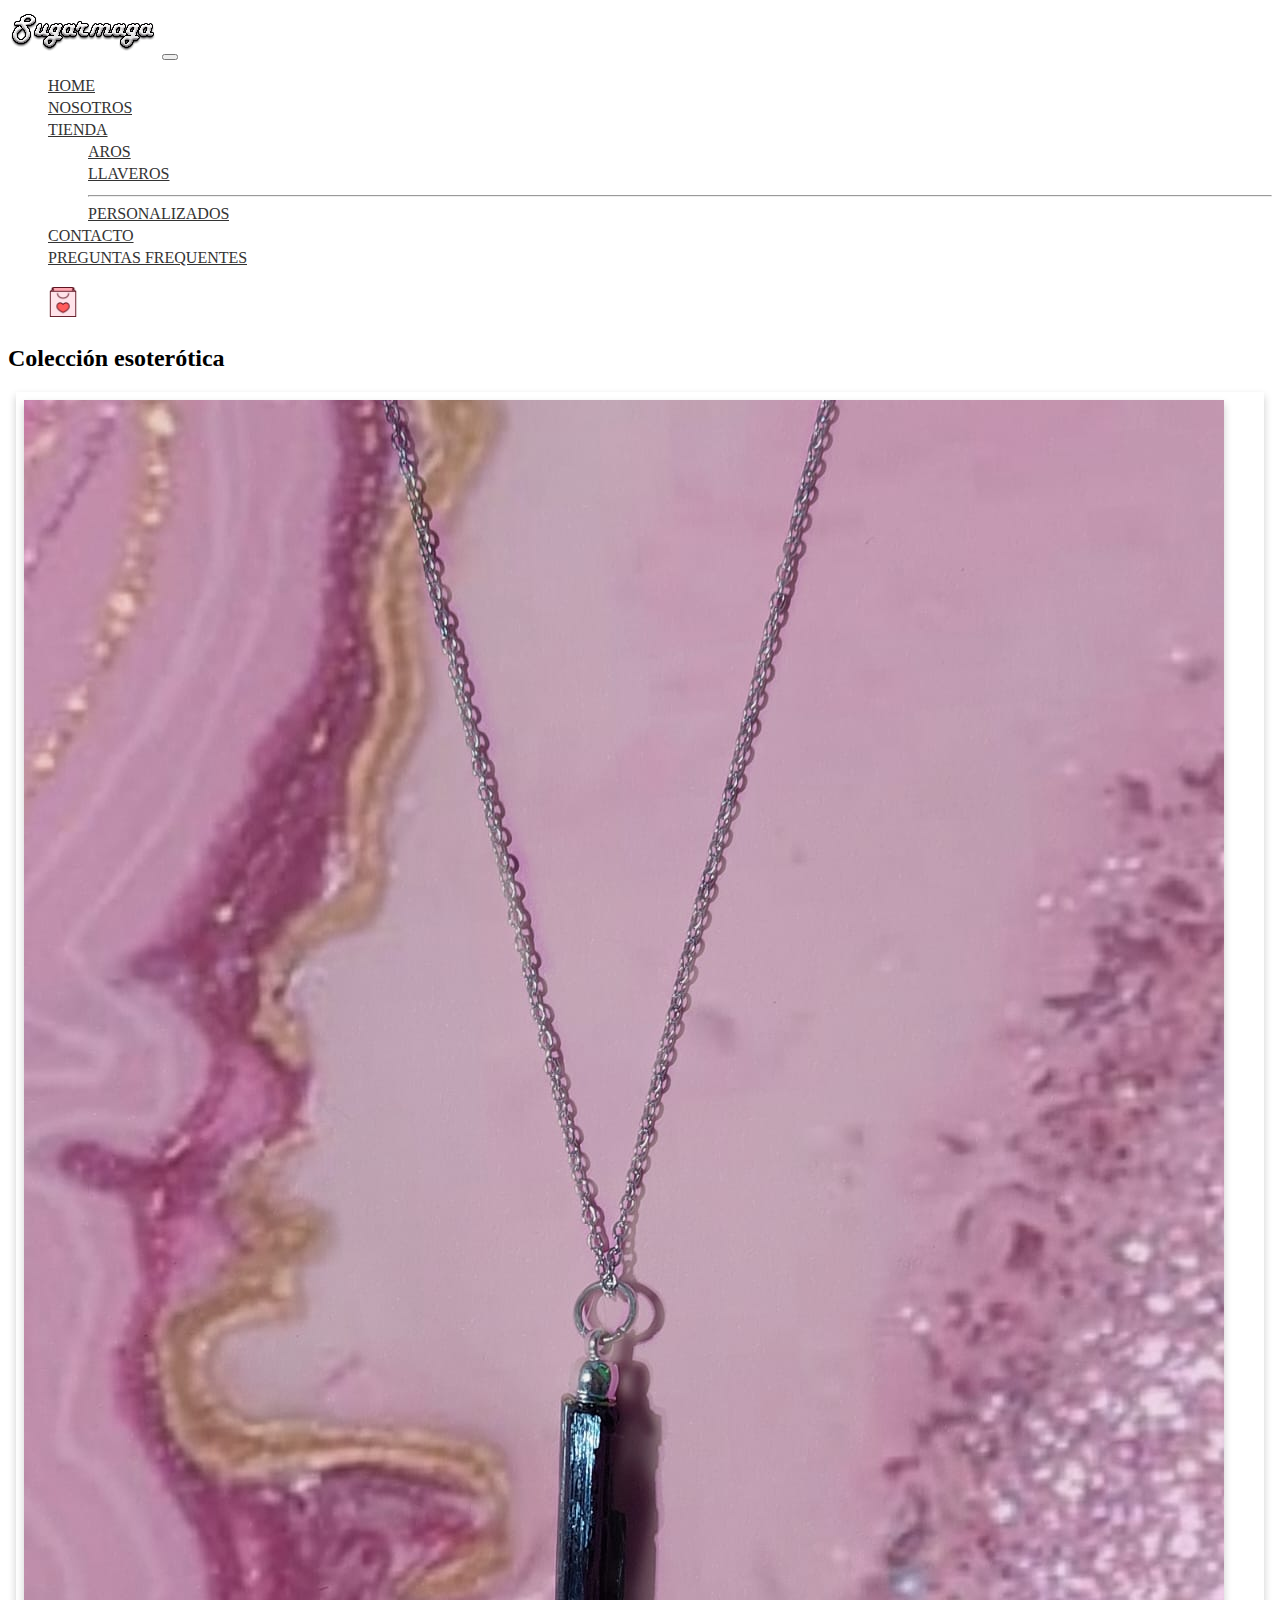
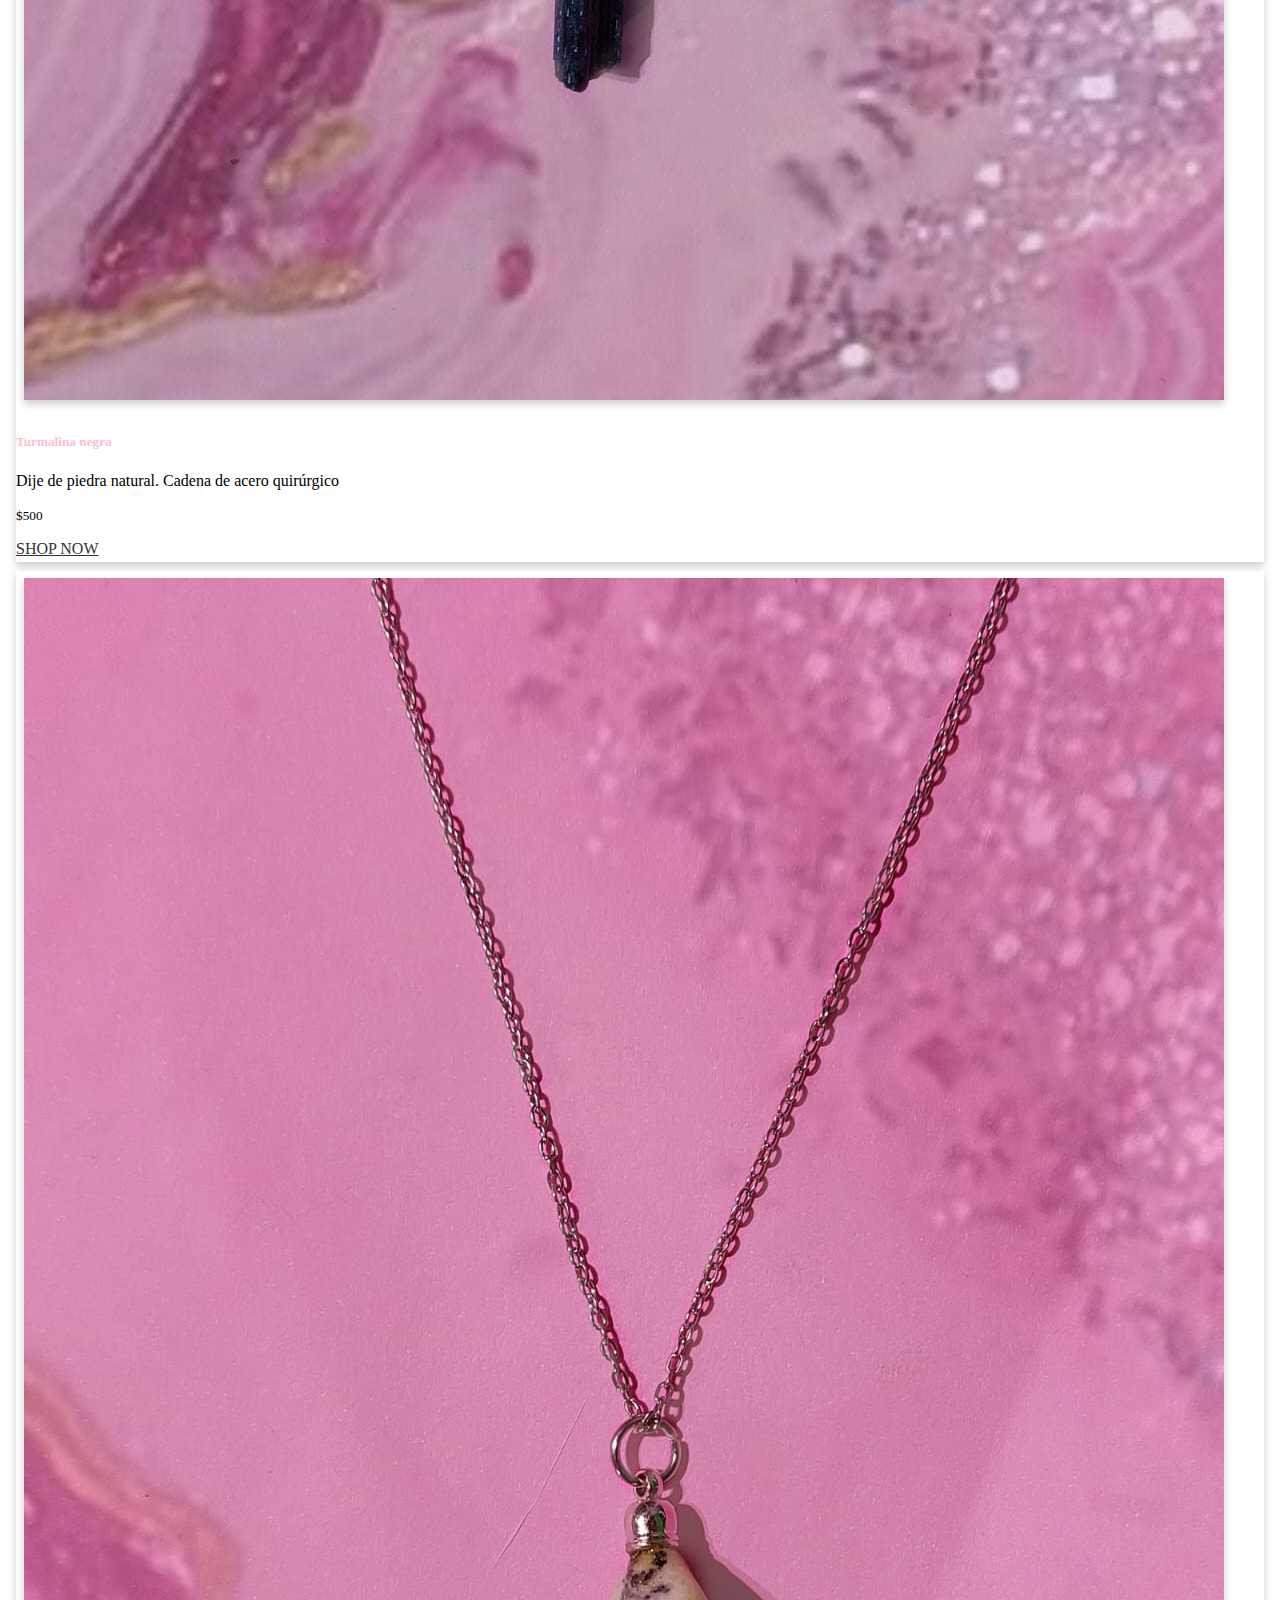
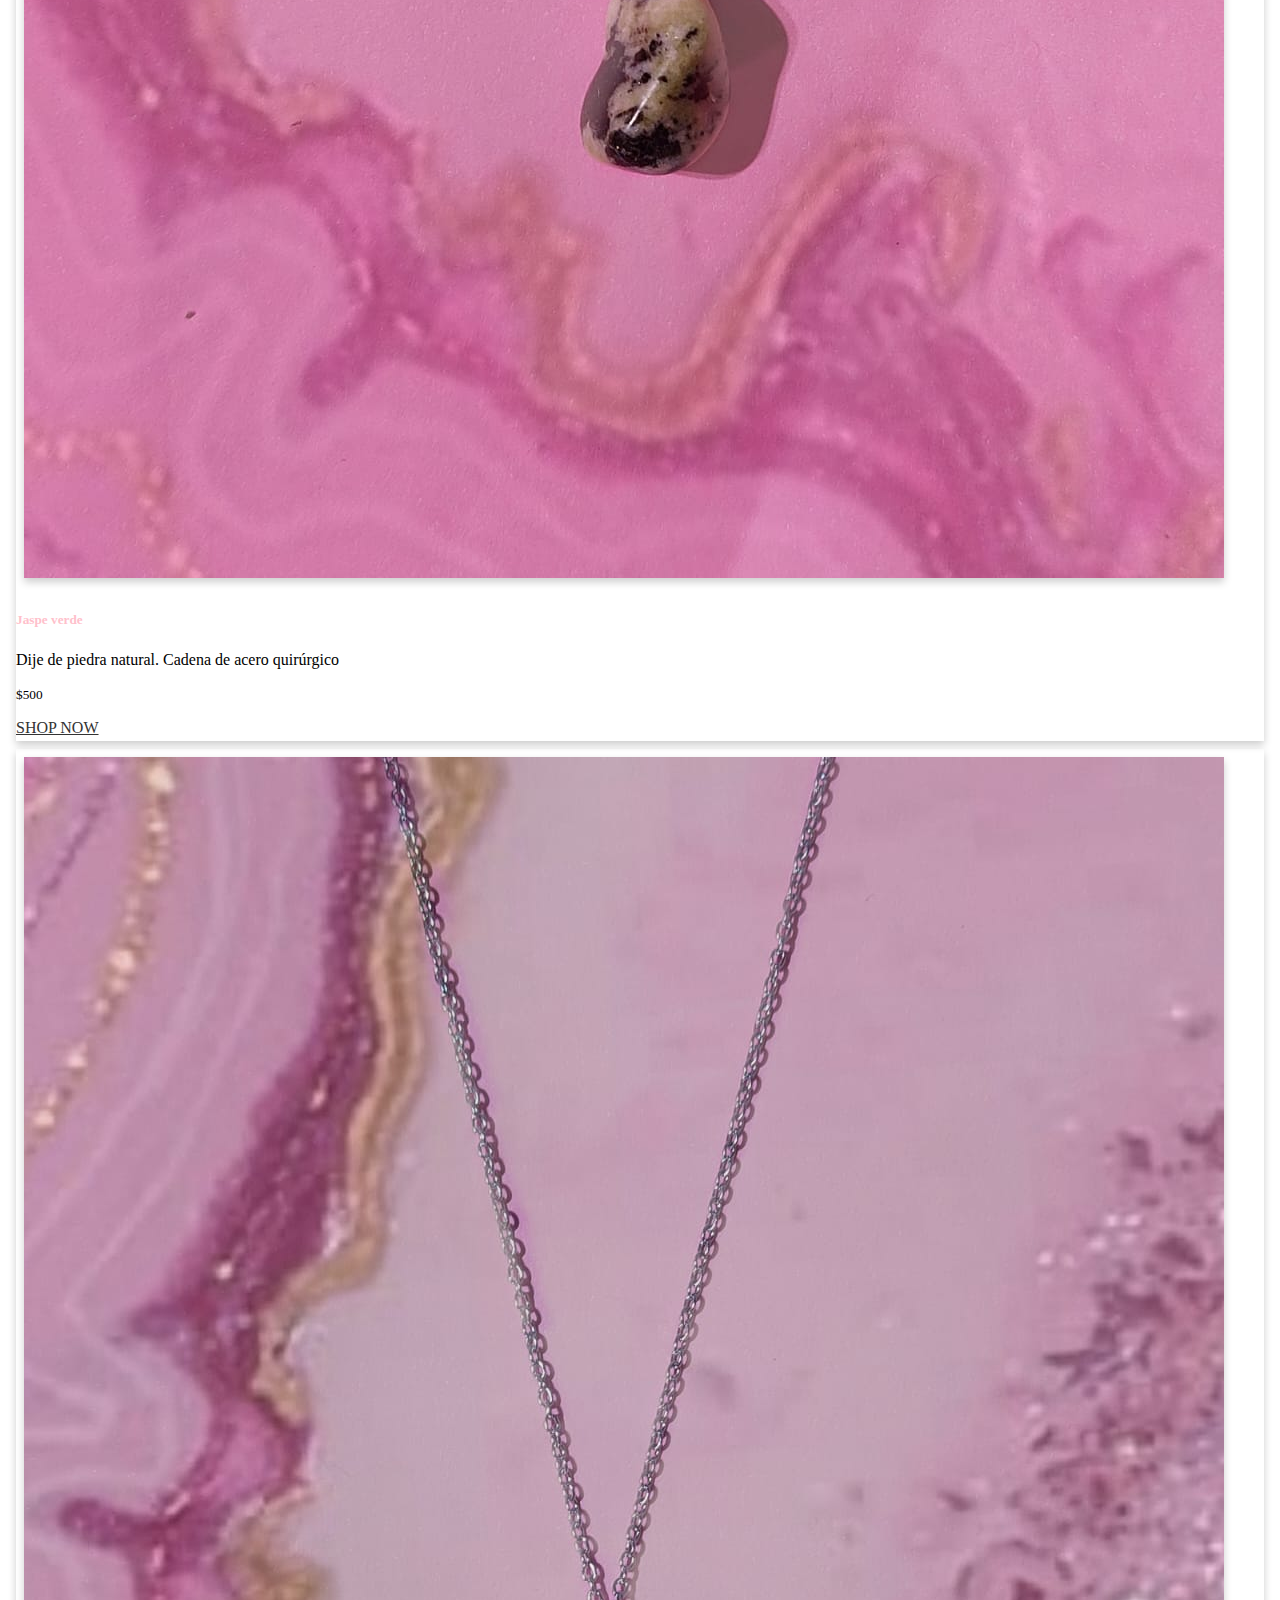
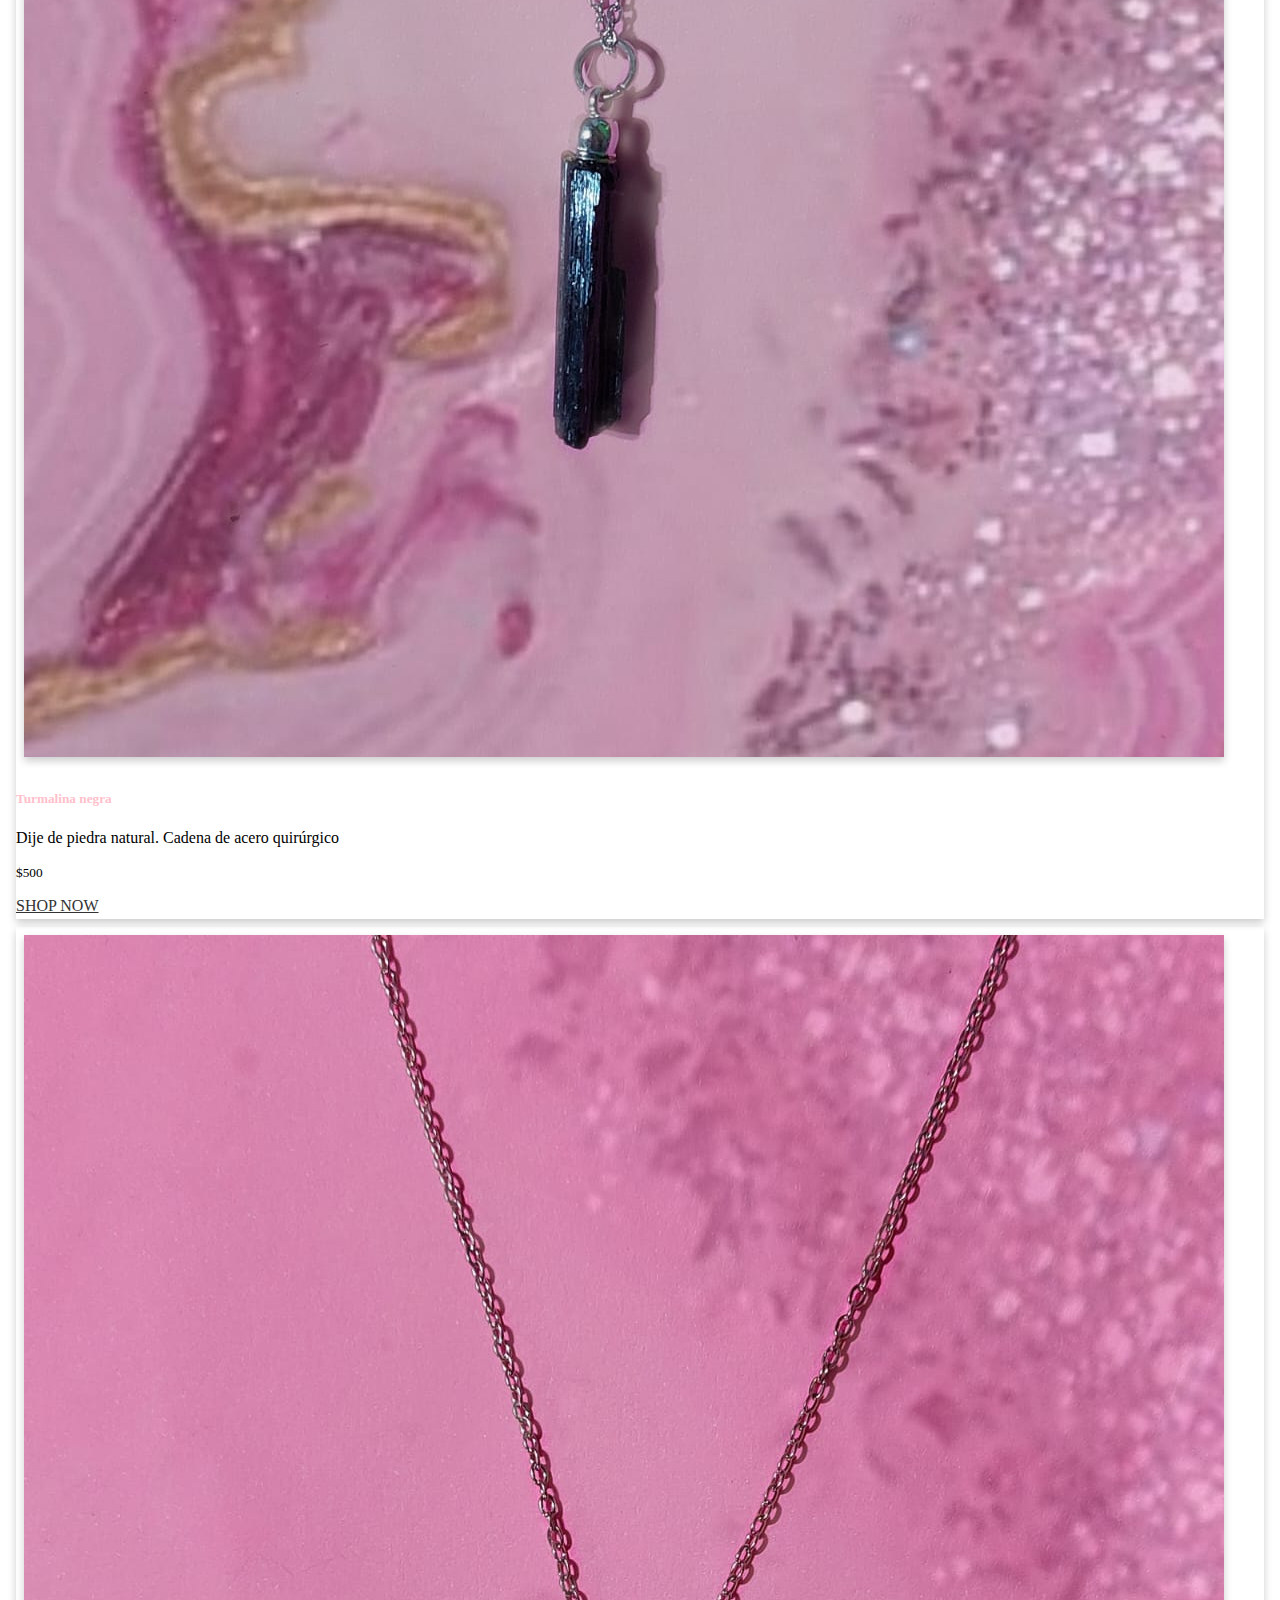
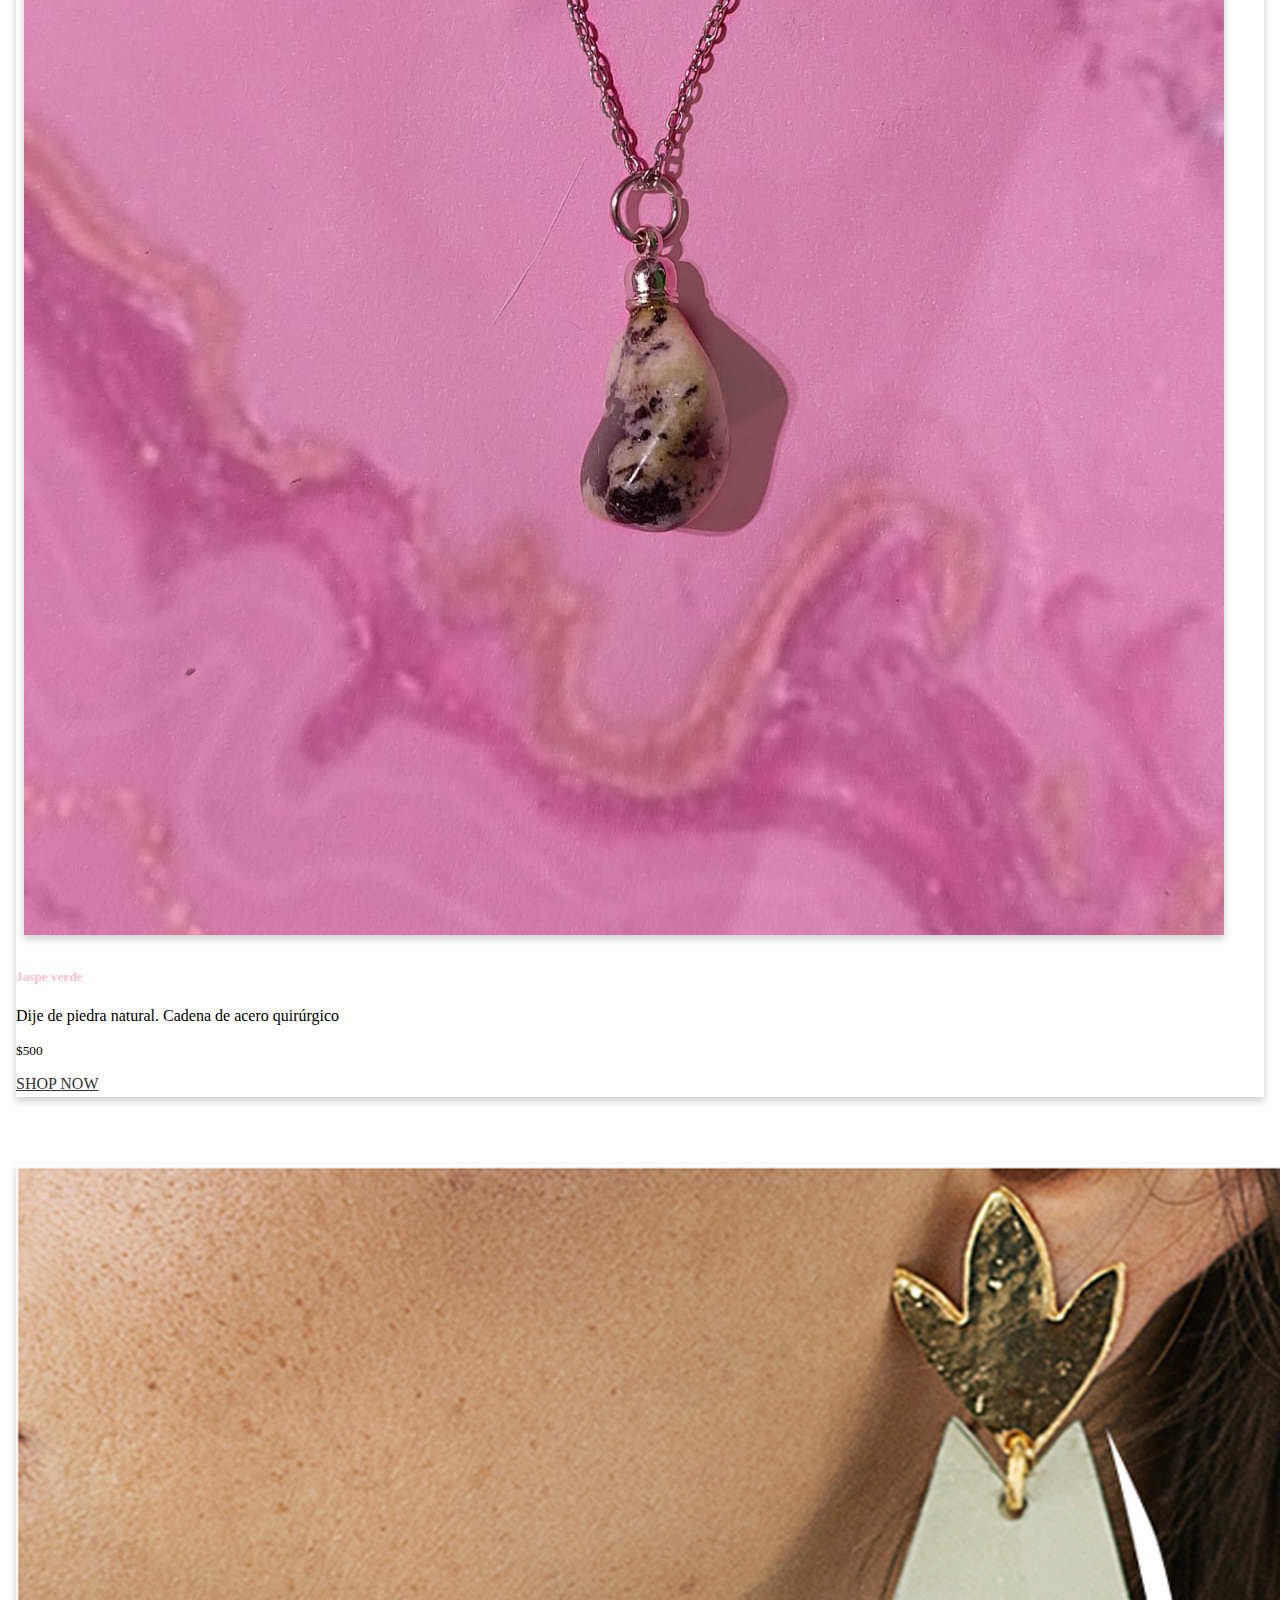
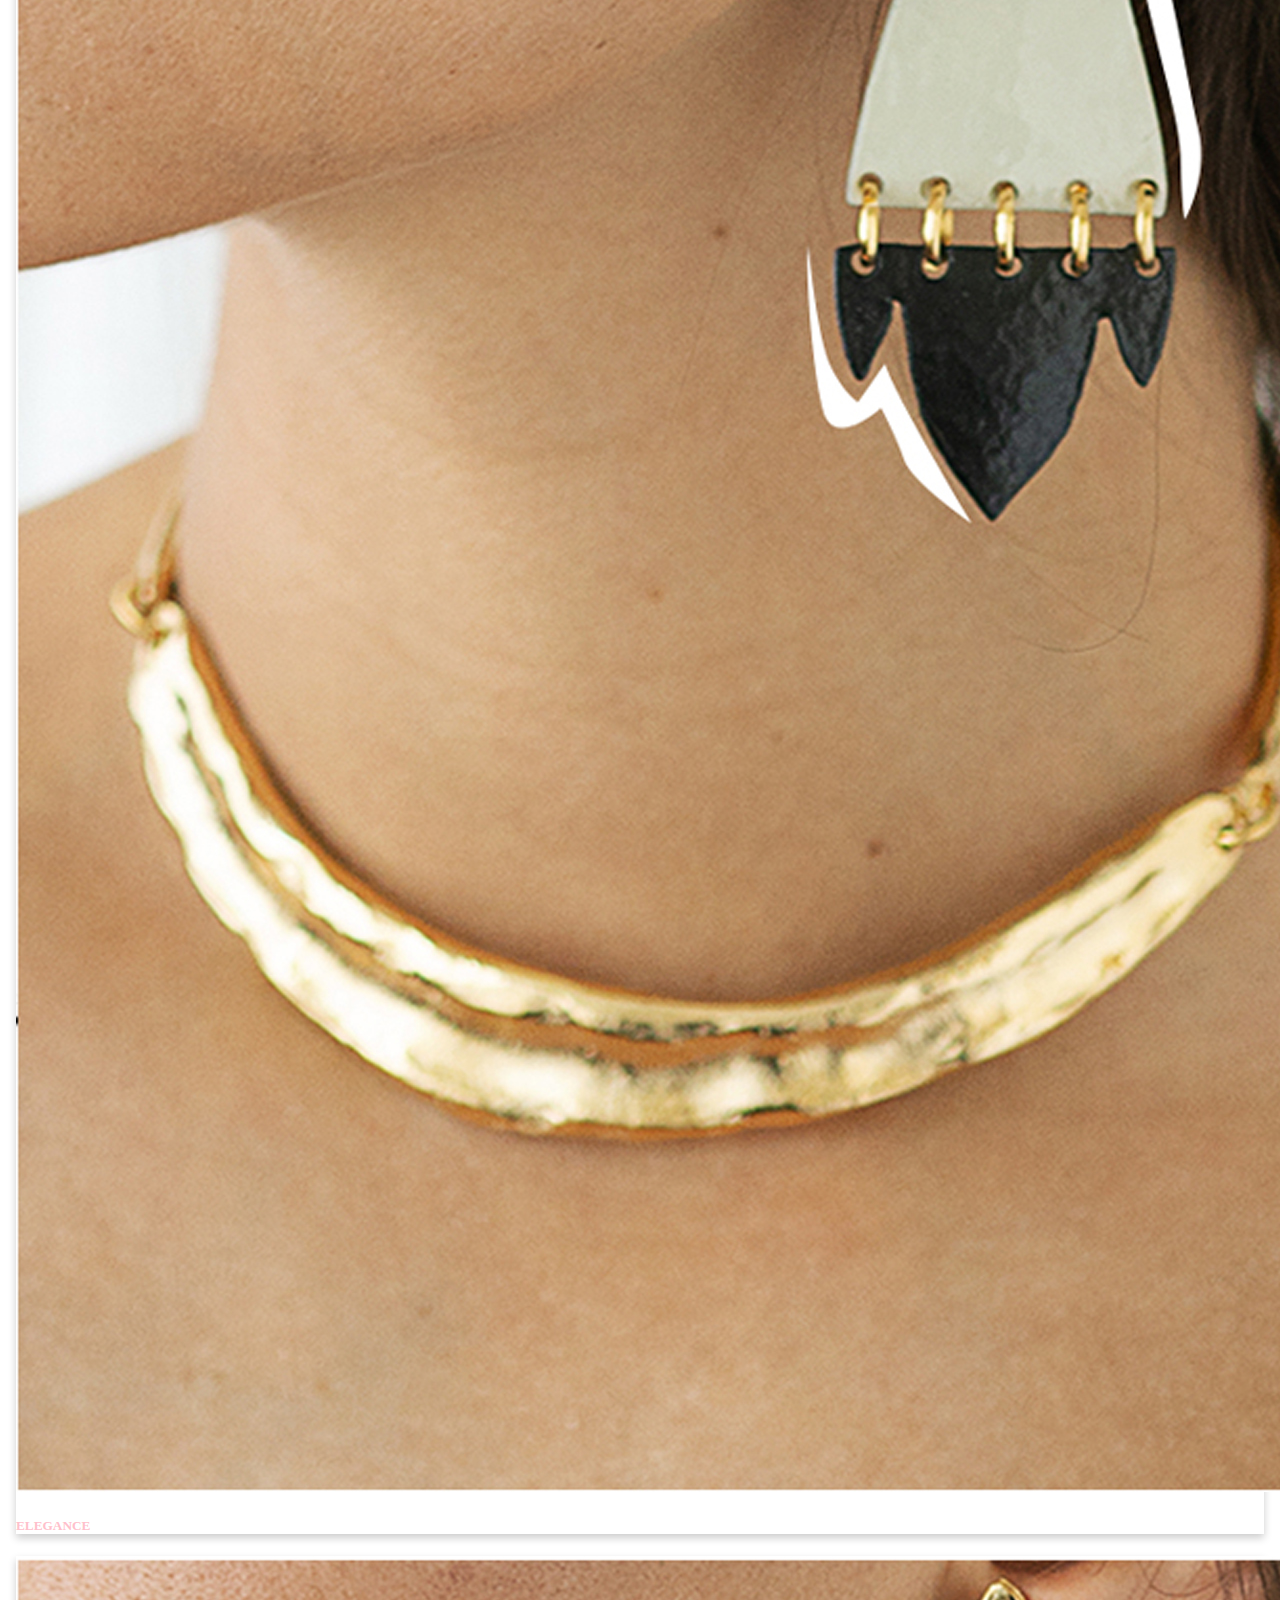
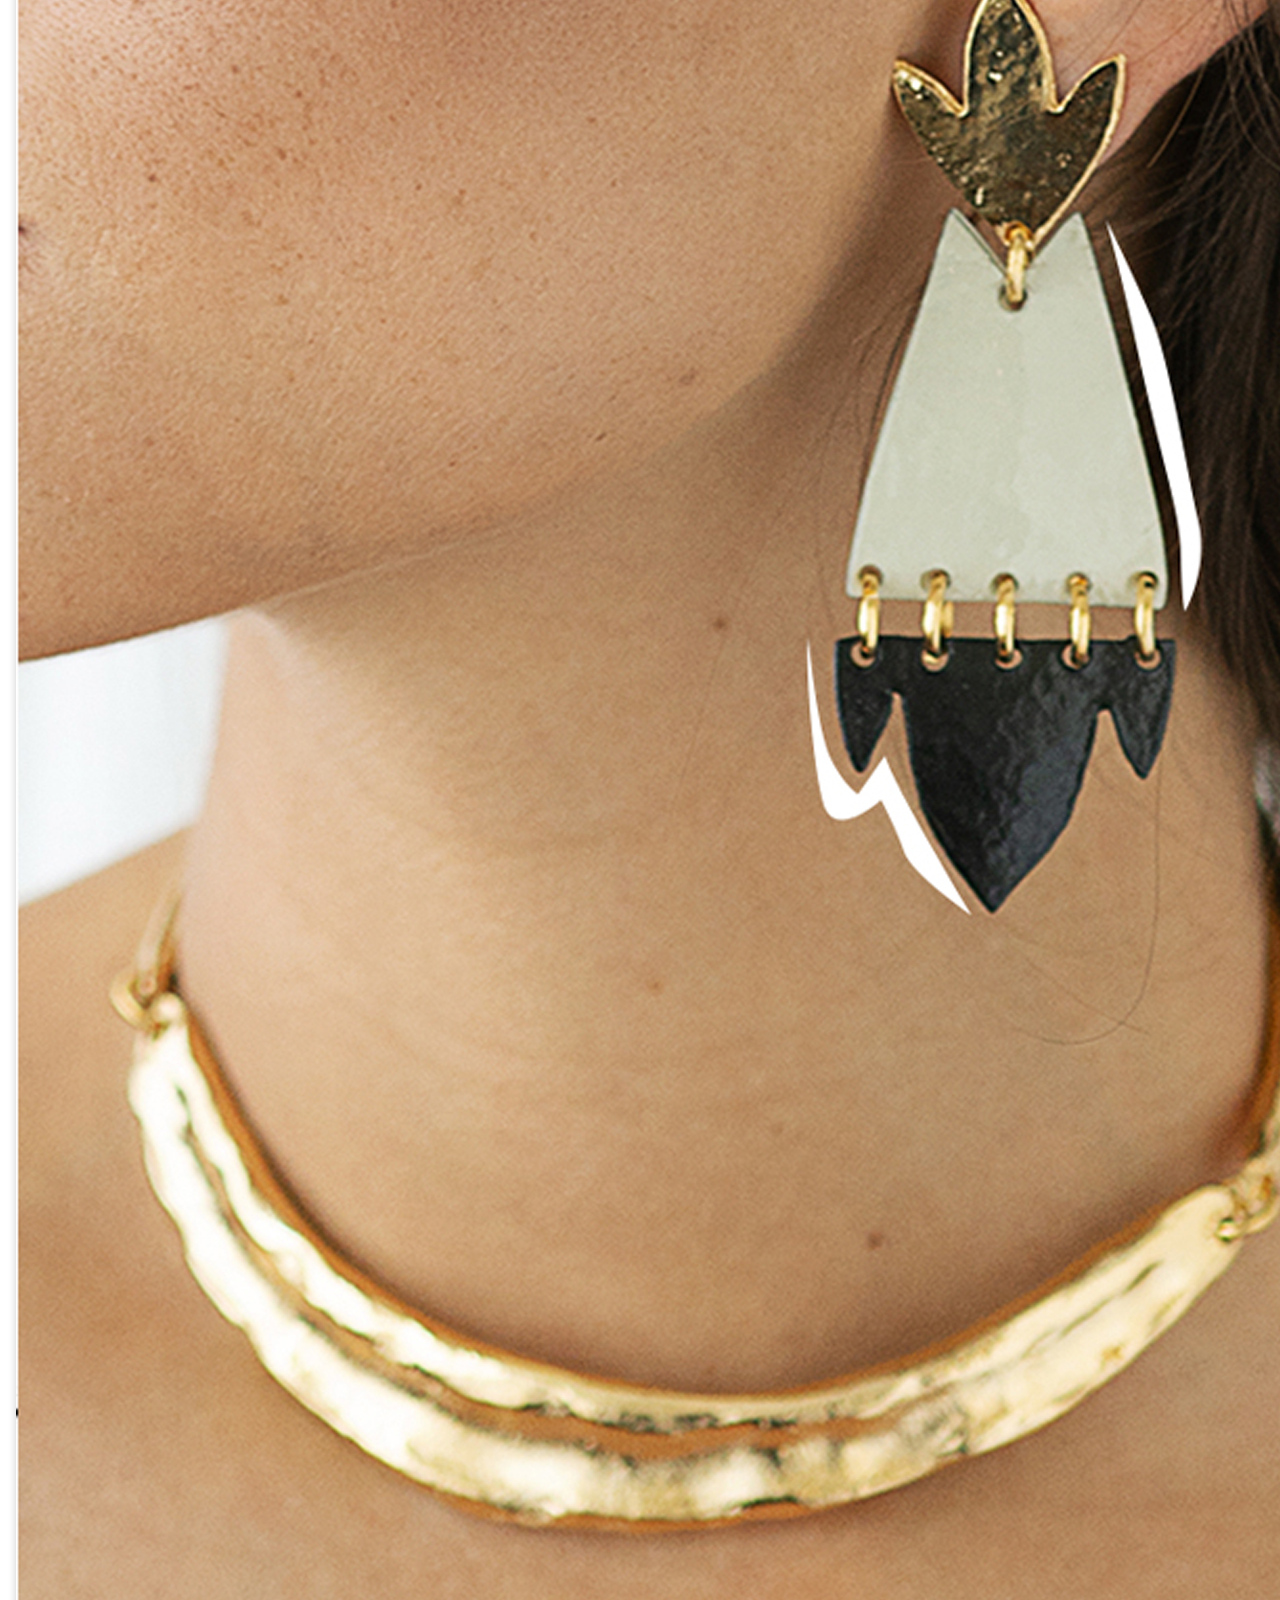
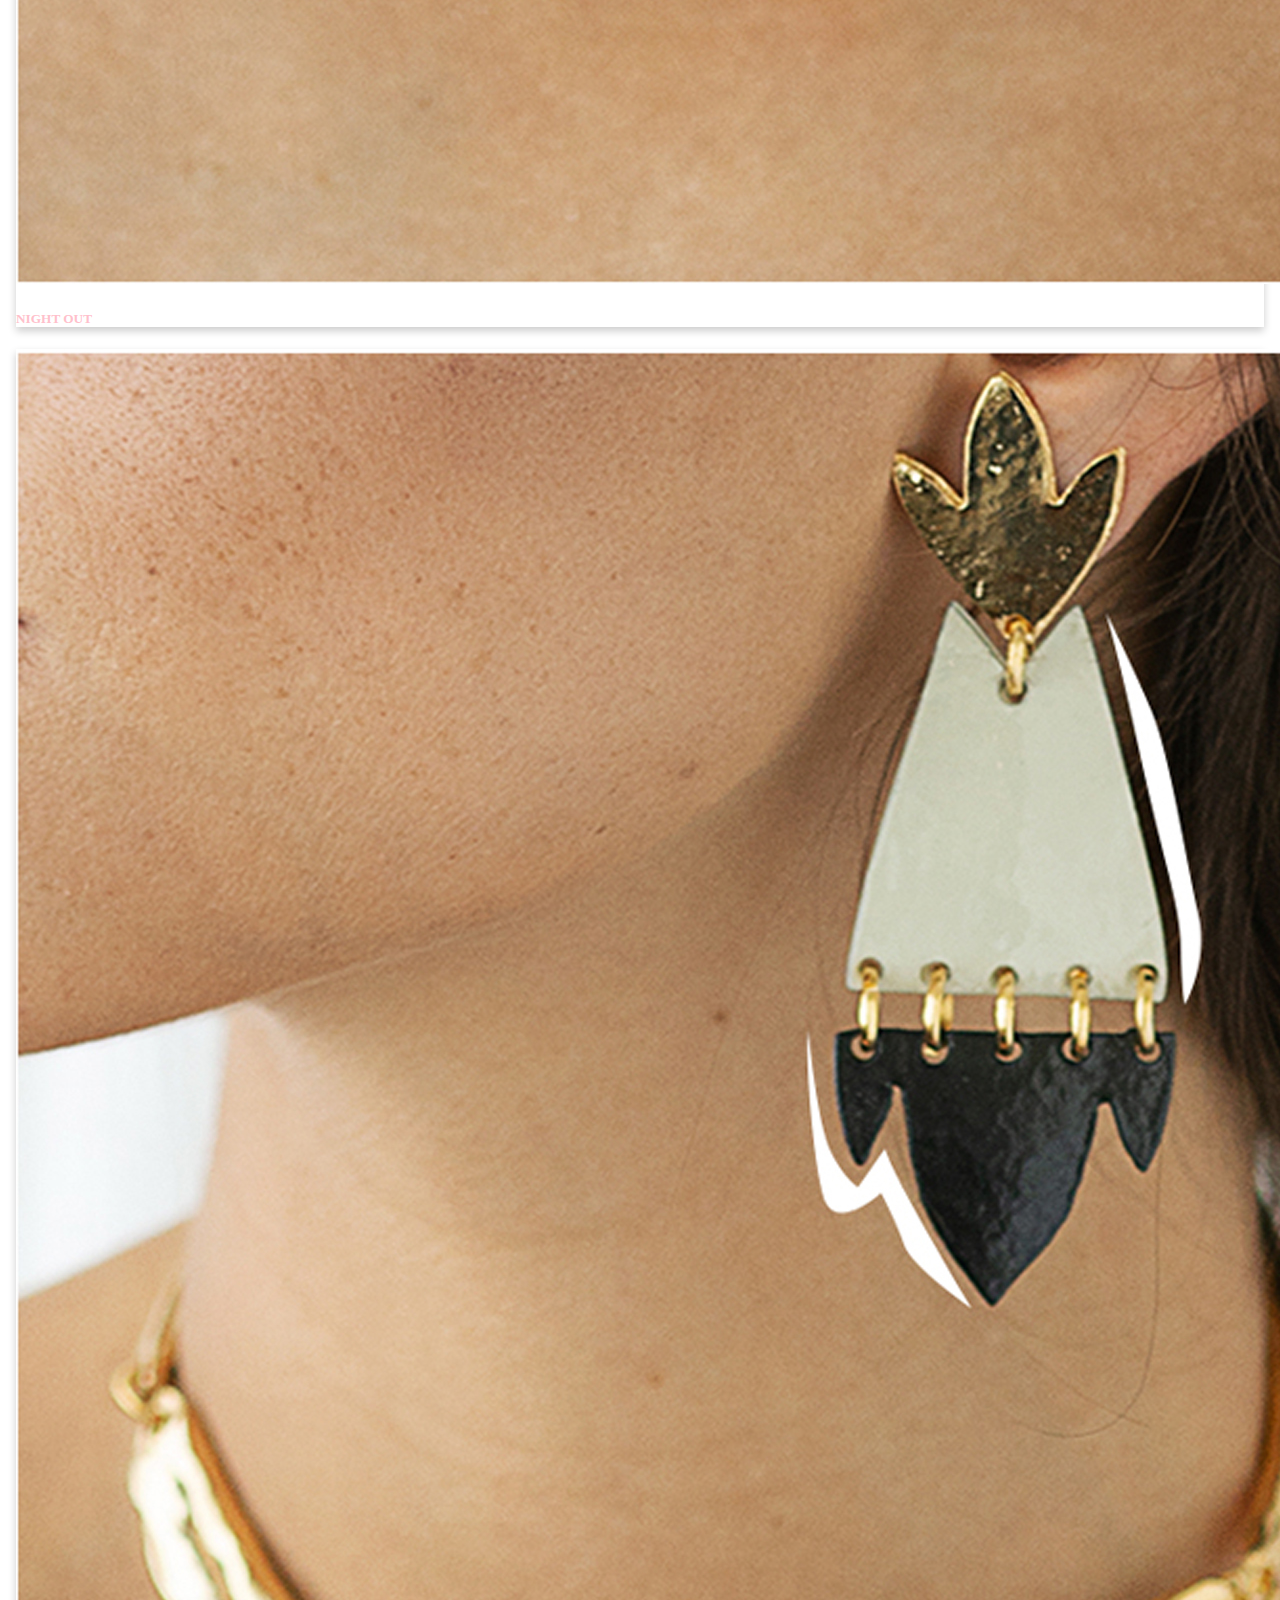
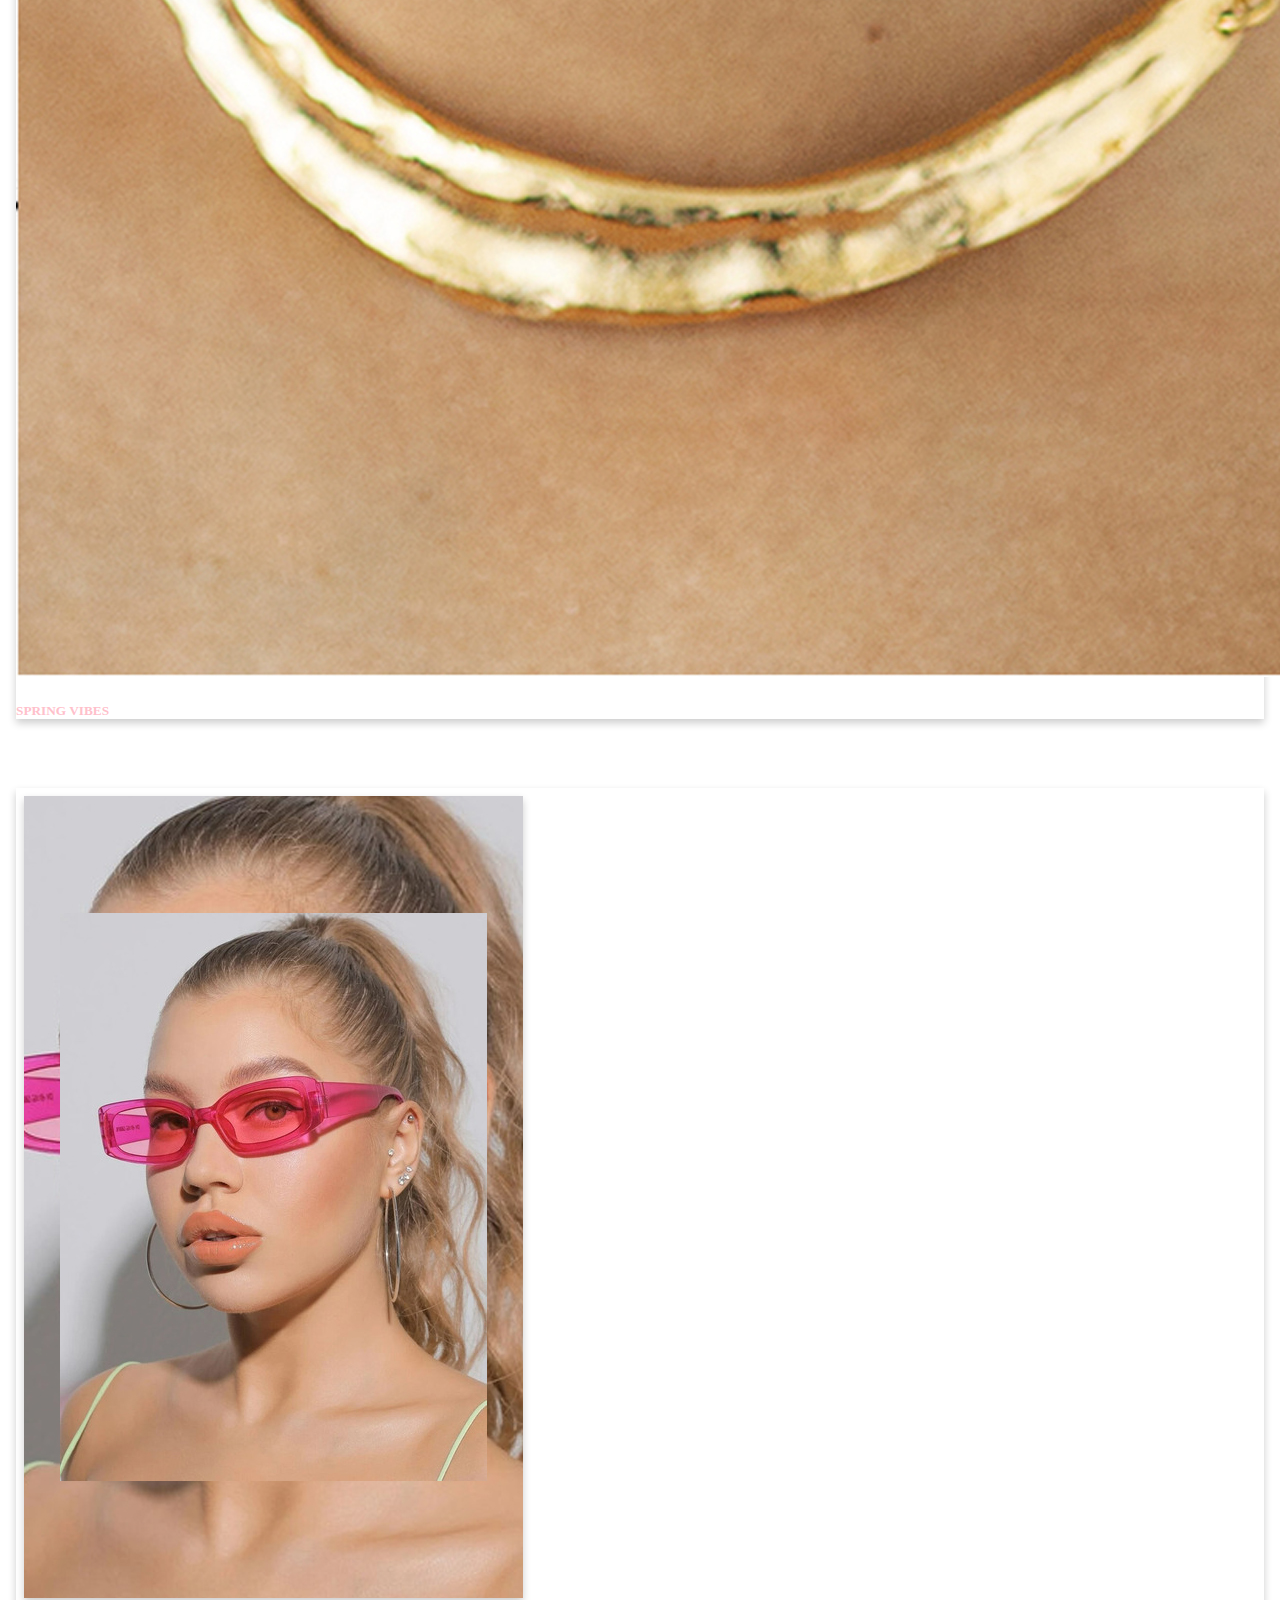
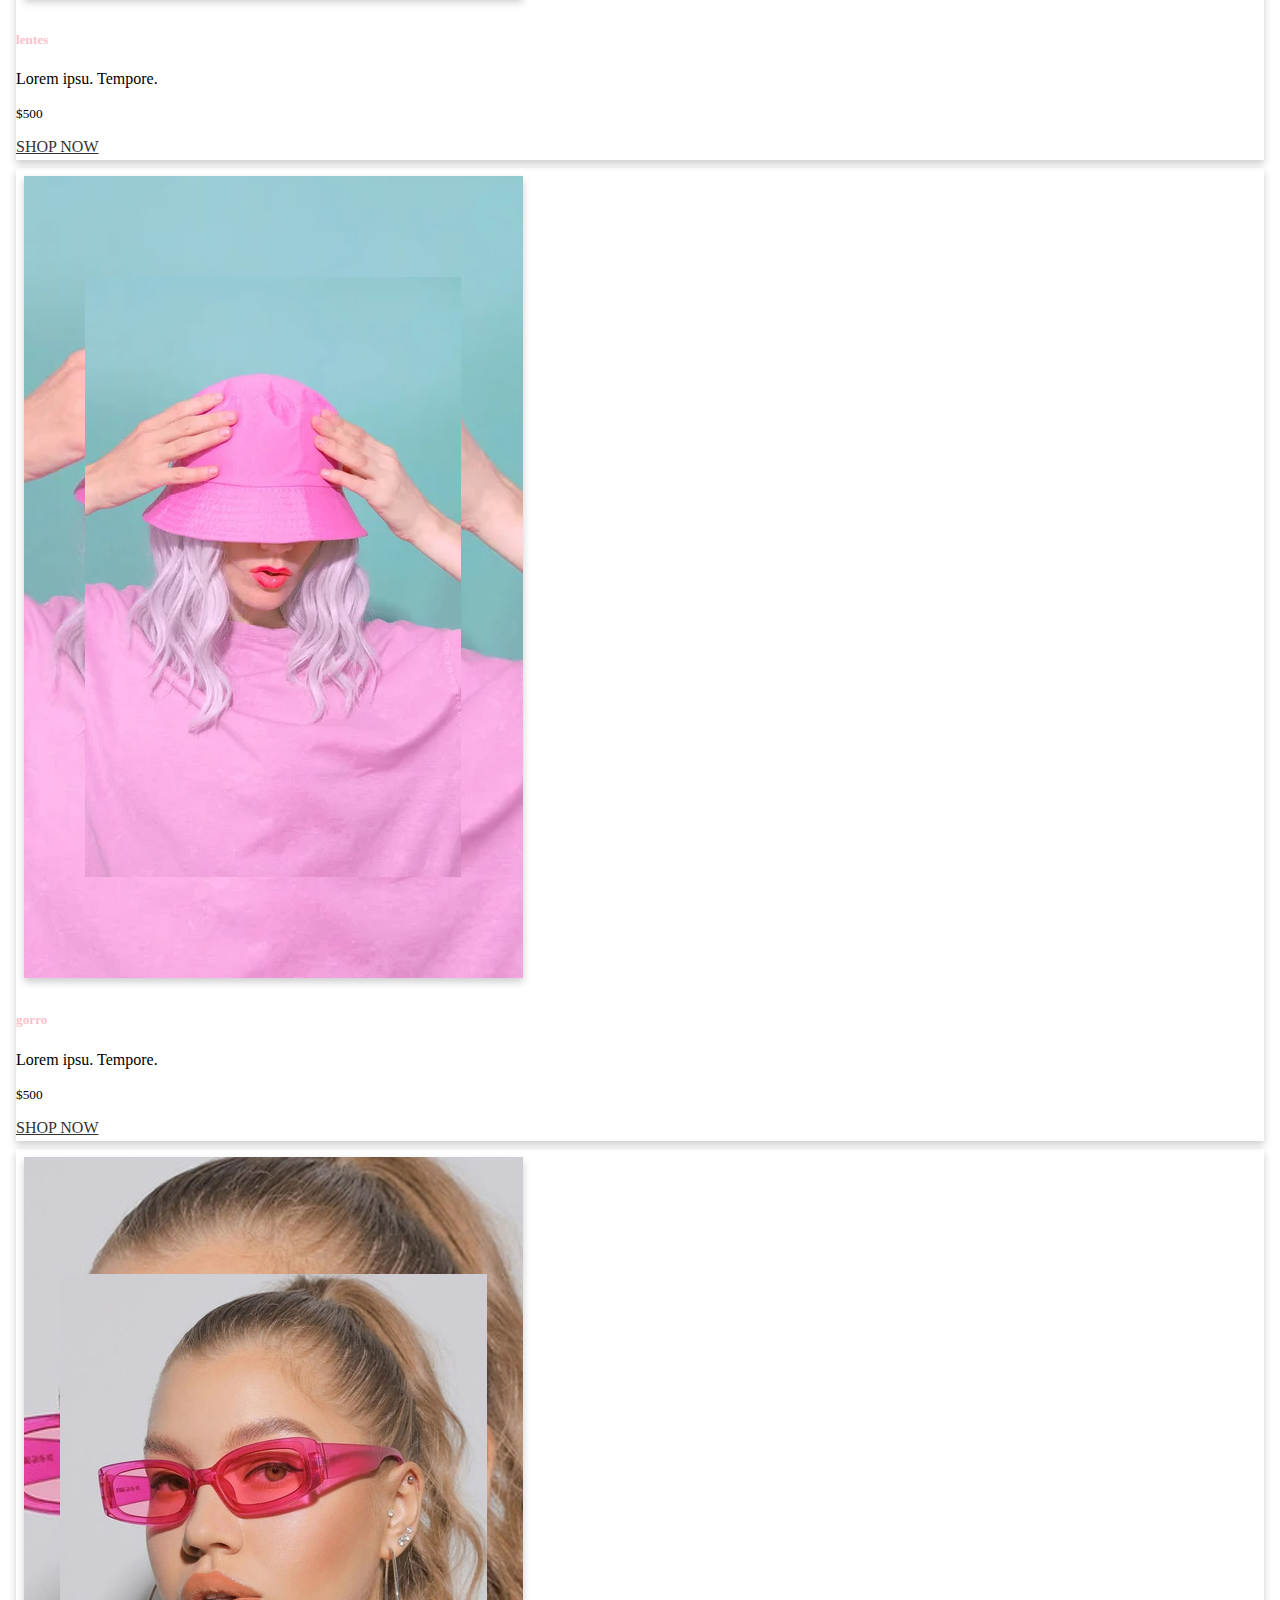
<file: pages/productos.html>
<!doctype html>
<html lang="es">
<head>
    <meta charset="utf-8">
    <meta name="viewport" content="width=device-width, initial-scale=1">
    <link href="https://cdn.jsdelivr.net/npm/bootstrap@5.1.3/dist/css/bootstrap.min.css" rel="stylesheet" integrity="sha384-1BmE4kWBq78iYhFldvKuhfTAU6auU8tT94WrHftjDbrCEXSU1oBoqyl2QvZ6jIW3" crossorigin="anonymous">
    <title>Sugarmaga | Tienda online</title>
    <link href="https://unpkg.com/aos@2.3.1/dist/aos.css" rel="stylesheet">
    <link rel="stylesheet" href="../css/style.css">
</head>
<body>
    <header>
		<div clas="row">
			<div class="col-12 col-lg-12">
				<nav class="navbar navbar-expand-lg navbar-dark bg-dark">
					<div class="container-fluid">
						<a class="navbar-brand" href="../index.html"><img src="../assets/img/logoletter.png"  alt="logo"></a>
						<button class="navbar-toggler" type="button" data-bs-toggle="collapse" data-bs-target="#navbarNav" aria-controls="navbarNav" aria-expanded="false" aria-label="Toggle navigation">
						<span class="navbar-toggler-icon"></span>
						</button>
						<div class="collapse navbar-collapse" id="navbarNav">
						    <ul class="navbar-nav ">
						        <li class="nav-item">
						            <a class="nav-link active" aria-current="page" href="../index.html">HOME</a>
						        </li>
						        <li class="nav-item">
						            <a class="nav-link active" aria-current="page" href="aboutus.html">NOSOTROS</a>
						        </li>
                                <li class="nav-item dropdown">
                                    <a class="nav-link active dropdown-toggle" href="productos.html" id="navbarDropdown" role="button" data-bs-toggle="dropdown" aria-expanded="false"> TIENDA
                            </a>
                            <ul class="dropdown-menu" aria-labelledby="navbarDropdown">
                                <li><a class="dropdown-item" href="#">AROS</a></li>
                                <li><a class="dropdown-item" href="#">LLAVEROS</a></li>
                                <li><hr class="dropdown-divider"></li>
                                <li><a class="dropdown-item" href="contacto.html">PERSONALIZADOS</a></li>
                            </ul>
						        <li class="nav-item">
						            <a class="nav-link active" aria-current="page" href="contacto.html">CONTACTO</a>
						        </li>
						        <li class="nav-item">
						            <a class="nav-link active" aria-current="page" href="preguntasfrecuentes.html">PREGUNTAS FREQUENTES</a>
						        </li>
						    </ul>
						</div>
						<div class="d-flex justify-content-between ">
						    <ul class="list-unstyled d-flex">
						        <li class="ms-3"><a href="#"><img src="../assets/img/bolsadecompra.png" width="30" height="30"></a></li>
						    </ul>
		    			</div>
					</div>
				</nav>
			</div>
		</div>	
	</header>
    
<main>
    <div class="container-fluid">
        <div class="row">
            <div class="col-12">
            <h2 class="text-center p-3">Colección esoterótica</h2>
            </div>
        </div>
    </div>

<div class="container-fluid text-center">
    <div class="row">
        <div class="col-12 col-lg-12">
            <div class="card-group">
                <div class="card">
                    <img src="../assets/img/collar1.jpg" class="card" alt="collar turmalina">
                        <div class="card-body">
                            <h5 class="card-title">Turmalina negra</h5>
                            <p class="card-text">Dije de piedra natural. Cadena de acero quirúrgico</p>
                            <p class="card-text"><small>$500</small></p>
                            <a href="#" class="btn btn-danger">SHOP NOW</a>
                        </div>
                </div>
                <div class="card">
                    <img src="../assets/img/collar2.jpg" class="card" alt="collar jaspe verde">
                        <div class="card-body">
                            <h5 class="card-title">Jaspe verde</h5>
                            <p class="card-text">Dije de piedra natural. Cadena de acero quirúrgico</p>
                            <p class="card-text"><small>$500</small></p>
                            <a href="#" class="btn btn-danger">SHOP NOW</a>
                        </div>
                </div>
                <div class="card">
                    <img src="../assets/img/collar1.jpg" class="card" alt="collar turmalina">
                        <div class="card-body">
                            <h5 class="card-title">Turmalina negra</h5>
                            <p class="card-text">Dije de piedra natural. Cadena de acero quirúrgico</p>
                            <p class="card-text"><small>$500</small></p>
                            <a href="#" class="btn btn-danger">SHOP NOW</a>
                        </div>
                </div>
                <div class="card">
                    <img src="../assets/img/collar2.jpg" class="card" alt="collar jaspe verde">
                        <div class="card-body">
                            <h5 class="card-title">Jaspe verde</h5>
                            <p class="card-text">Dije de piedra natural. Cadena de acero quirúrgico</p>
                            <p class="card-text"><small>$500</small></p>
                            <a href="#" class="btn btn-danger">SHOP NOW</a>
                        </div>
                    </div>
            </div>
    </div>
</div>

<div class="container-fluid justify-content-center">
    <div class="row">
        <div class="col-12">
        <h2 data-aos="zoom-out-up" class="text-center p-4">NIGHT OUT</h2>
        </div>
    </div>
</div>

    <div class="container-fluid">
        <div class="row text-center justify-content-center">
                <div class="row row-cols-1 row-cols-lg-3">
                    <div class="col">
                        <div class="card">
                            <img src="../assets/img/arogigante.jpg" class="card-img-top" alt="aros elegantes">
                                <div class="card-body">
                                    <h5 class="card-title">ELEGANCE</h5>
                                </div>
                        </div>
                    </div>
                    <div class="col">
                        <div class="card">
                            <img src="../assets/img/arogigante.jpg" class="card-img-top" alt="aros elegante">
                                <div class="card-body">
                                    <h5 class="card-title">NIGHT OUT</h5>
                                </div>
                        </div>
                    </div>
                    
                    <div class="col">
                        <div class="card">
                            <img src="../assets/img/arogigante.jpg" class="card-img-top" alt="aro elegante">
                                <div class="card-body">
                                    <h5 class="card-title">SPRING VIBES</h5>
                                </div>
                        </div>
                    </div>
                </div>
            </div>
        </div>
    </div>

    <div class="container-fluid">
        <div class="row">
            <div class="col-12">
            <h2 data-aos="zoom-out-up" class="text-center p-4">NEWS IN</h2>
            </div>
        </div>
    </div>
    <div class="container-fluid text-center">
        <div class="row">
            <div class="col-12 col-lg-12">
                <div class="card-group">
                    <div class="card">
                        <img src="../assets/img/lentes.jpg" class="card" alt="lentes">
                            <div class="card-body">
                                <h5 class="card-title">lentes</h5>
                                <p class="card-text">Lorem ipsu. Tempore.</p>
                                <p class="card-text"><small>$500</small></p>
                                <a href="#" class="btn btn-danger">SHOP NOW</a>
                            </div>
                    </div>
                    <div class="card">
                        <img src="../assets/img/gorro.jpg" class="card" alt="gorro">
                            <div class="card-body">
                                <h5 class="card-title">gorro</h5>
                                <p class="card-text">Lorem ipsu. Tempore.</p>
                                <p class="card-text"><small>$500</small></p>
                                <a href="#" class="btn btn-danger">SHOP NOW</a>
                            </div>
                    </div>
                    <div class="card">
                        <img src="../assets/img/lentes.jpg" class="card" alt="lentes">
                            <div class="card-body">
                                <h5 class="card-title">lentes</h5>
                                <p class="card-text">Lorem ipsu. Tempore.</p>
                                <p class="card-text"><small>$500</small></p>
                                <a href="#" class="btn btn-danger">SHOP NOW</a>
                            </div>
                    </div>
                    <div class="card">
                        <img src="../assets/img/gorro.jpg" class="card" alt="gorro">
                            <div class="card-body">
                                <h5 class="card-title">Gorro</h5>
                                <p class="card-text">Lorem ipsu. Tempore.</p>
                                <p class="card-text"><small>$500</small></p>
                                <a href="#" class="btn btn-danger">SHOP NOW</a>
                            </div>
                    </div>
            </div>
        </div>
    </main>

    <footer class="container-fluid" style="background-image: url('https://i.postimg.cc/PJvb5DPV/Dise-o-sin-t-tulo.png');">
    <div class="row p-5">
        <div class="col-12 col-lg-3">
            <a href="#"><img class="img-fluid" src="../assets/img/logoletter.png"  alt="logo"></a>
        </div>
        <div class="col-12 col-lg-3">
            <p><strong>Tienda Online Sugarmaga</strong></p>
            <a class="text-decoration-none text-secondary" href="contacto.html"> Contacto</a>
                <div class="mb-3">
                    <a class="text-decoration-none text-secondary" href="preguntasfrecuentes.html">Preguntas Frecuentes</a></div>
                </div>
        <div class="col-12 col-lg-3">
            <p><strong>Nuestras Redes</strong></p>
            <a href="https://www.instagram.com/sugarmaga/" target="_blank"><img src="../assets/img/instagram.png" alt="instagram" width="27" height="27"></a>
            <a href="https://www.tiktok.com/@sugarmagaacc" target="_blank"><img src="../assets/img/tiktok.png" alt="Tiktok" width="27" height="27"></a>
        </div>
        <div class="col-12 col-lg-3">
            <p><strong>¡Contactanos!</strong></p>
            <a href="mailto:sugarmaga.acc@gmail.com" target="_blank"><img src="../assets/img/mail.png" alt="mail"width="27" height="27"></a>
            <a href="https://api.whatsapp.com/send?phone=123" target="_blank"><img src="../assets/img/whatsapp.png" alt="whatsapp" width="27" height="27"></a>    
        </div>
    </div>
    </footer>

        <script src="https://cdn.jsdelivr.net/npm/bootstrap@5.1.3/dist/js/bootstrap.bundle.min.js" integrity="sha384-ka7Sk0Gln4gmtz2MlQnikT1wXgYsOg+OMhuP+IlRH9sENBO0LRn5q+8nbTov4+1p" crossorigin="anonymous"></script>
        <script src="https://unpkg.com/aos@2.3.1/dist/aos.js"></script>
        <script>
            AOS.init();
        </script>
    </body>
</html>
</file>
<file: css/style.css>
*{
  box-sizing: border-box;
}

@media only screen and (max-width: 768px){
    .about-us{
        padding: 10px;

      }
font-size: 10px;
}


.card {
    box-shadow: 0 4px 8px 0 rgba(0, 0, 0, 0.2);
    margin: 8px;
  }

  .card-title {
    color: pink;
  }

  ul {    list-style: none;
  }

  ul li{color: pink;}

  a {
    position: relative;
    overflow: hidden;
    display: inline-block;
    color: #333;
    }
    a:after {
    content: "";
    position: absolute;
    bottom: 0;
    left: -100%;
    width: 100%;
    height: 2px;
    background: #333;
    transition: left .8s;
    }
    a:hover:after {
    left: 0;
    }

    .img-hover-zoom--colorize img {
      transition: transform .5s, filter 1.5s ease-in-out;
      filter: grayscale(100%);
    }
    
    /* The Transformation */
    .img-hover-zoom--colorize:hover img {
      filter: grayscale(0);
      transform: scale(1.1);
    }
</file>
